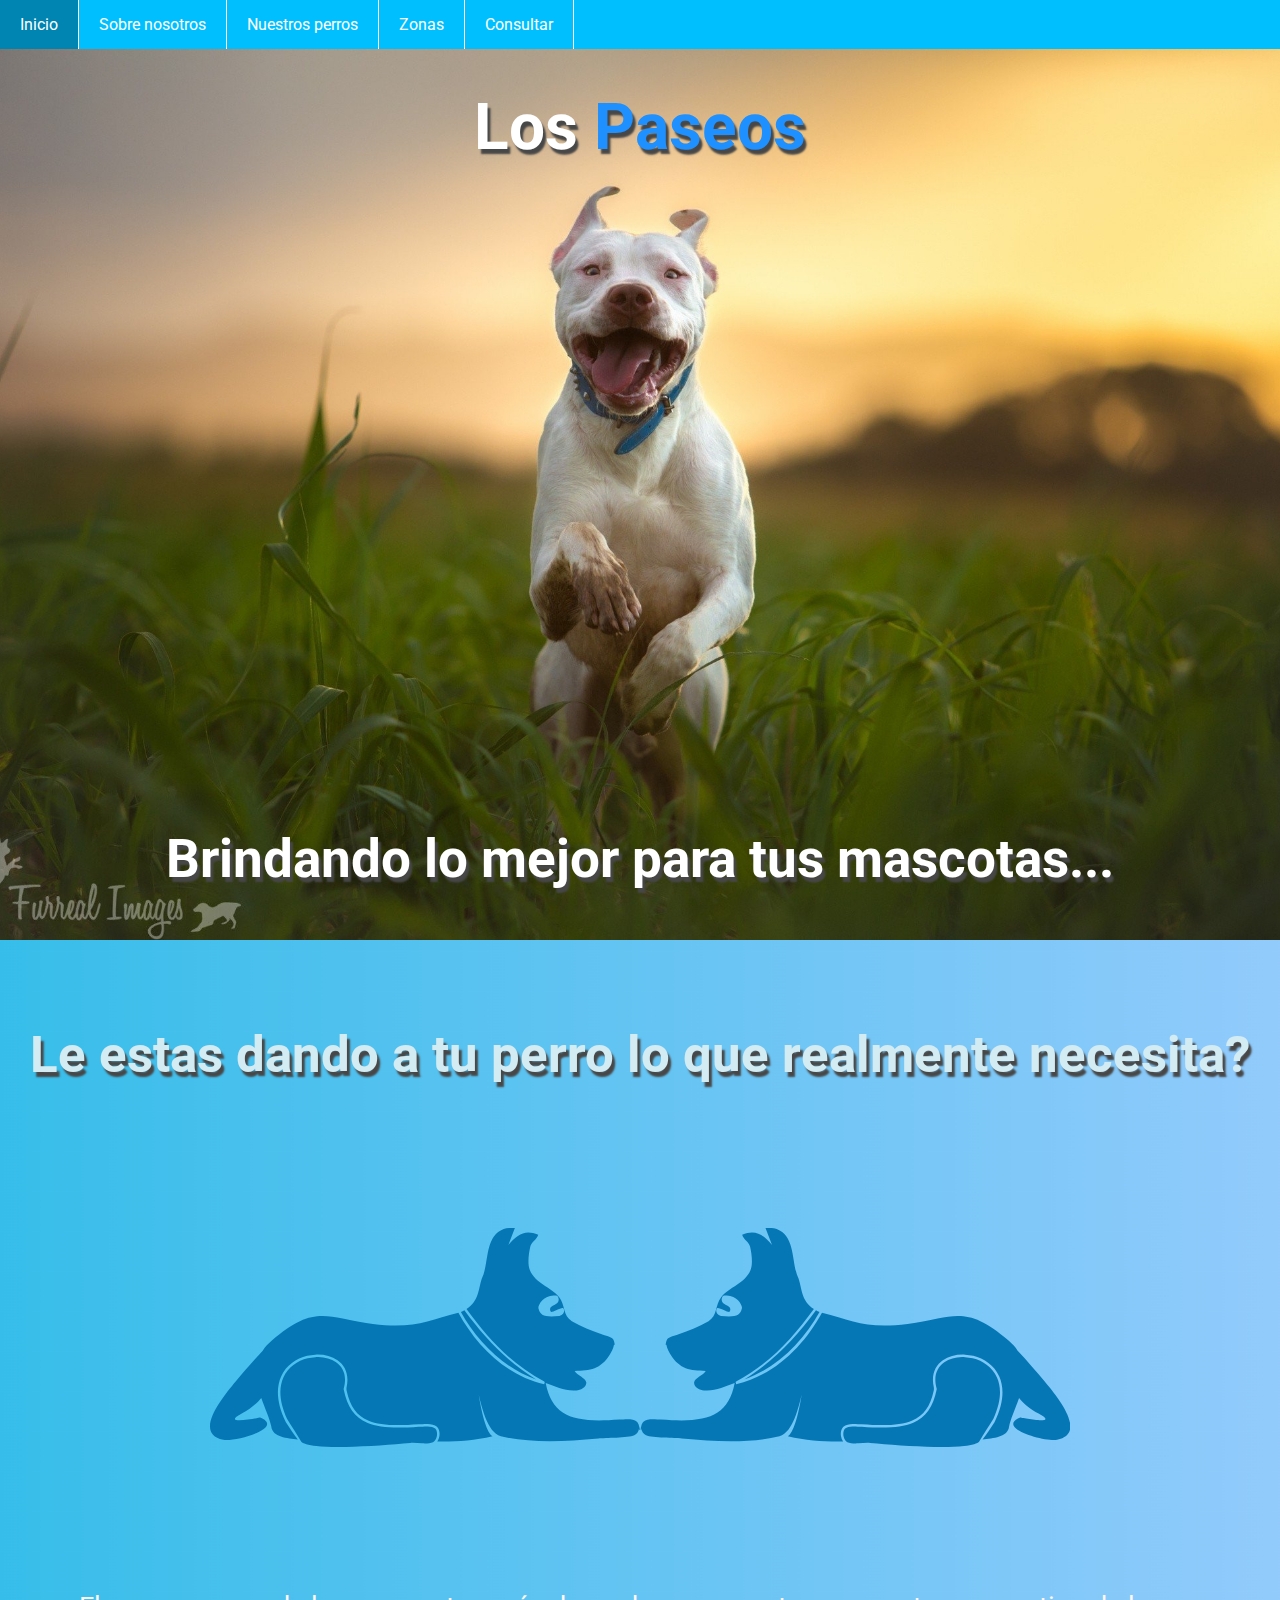
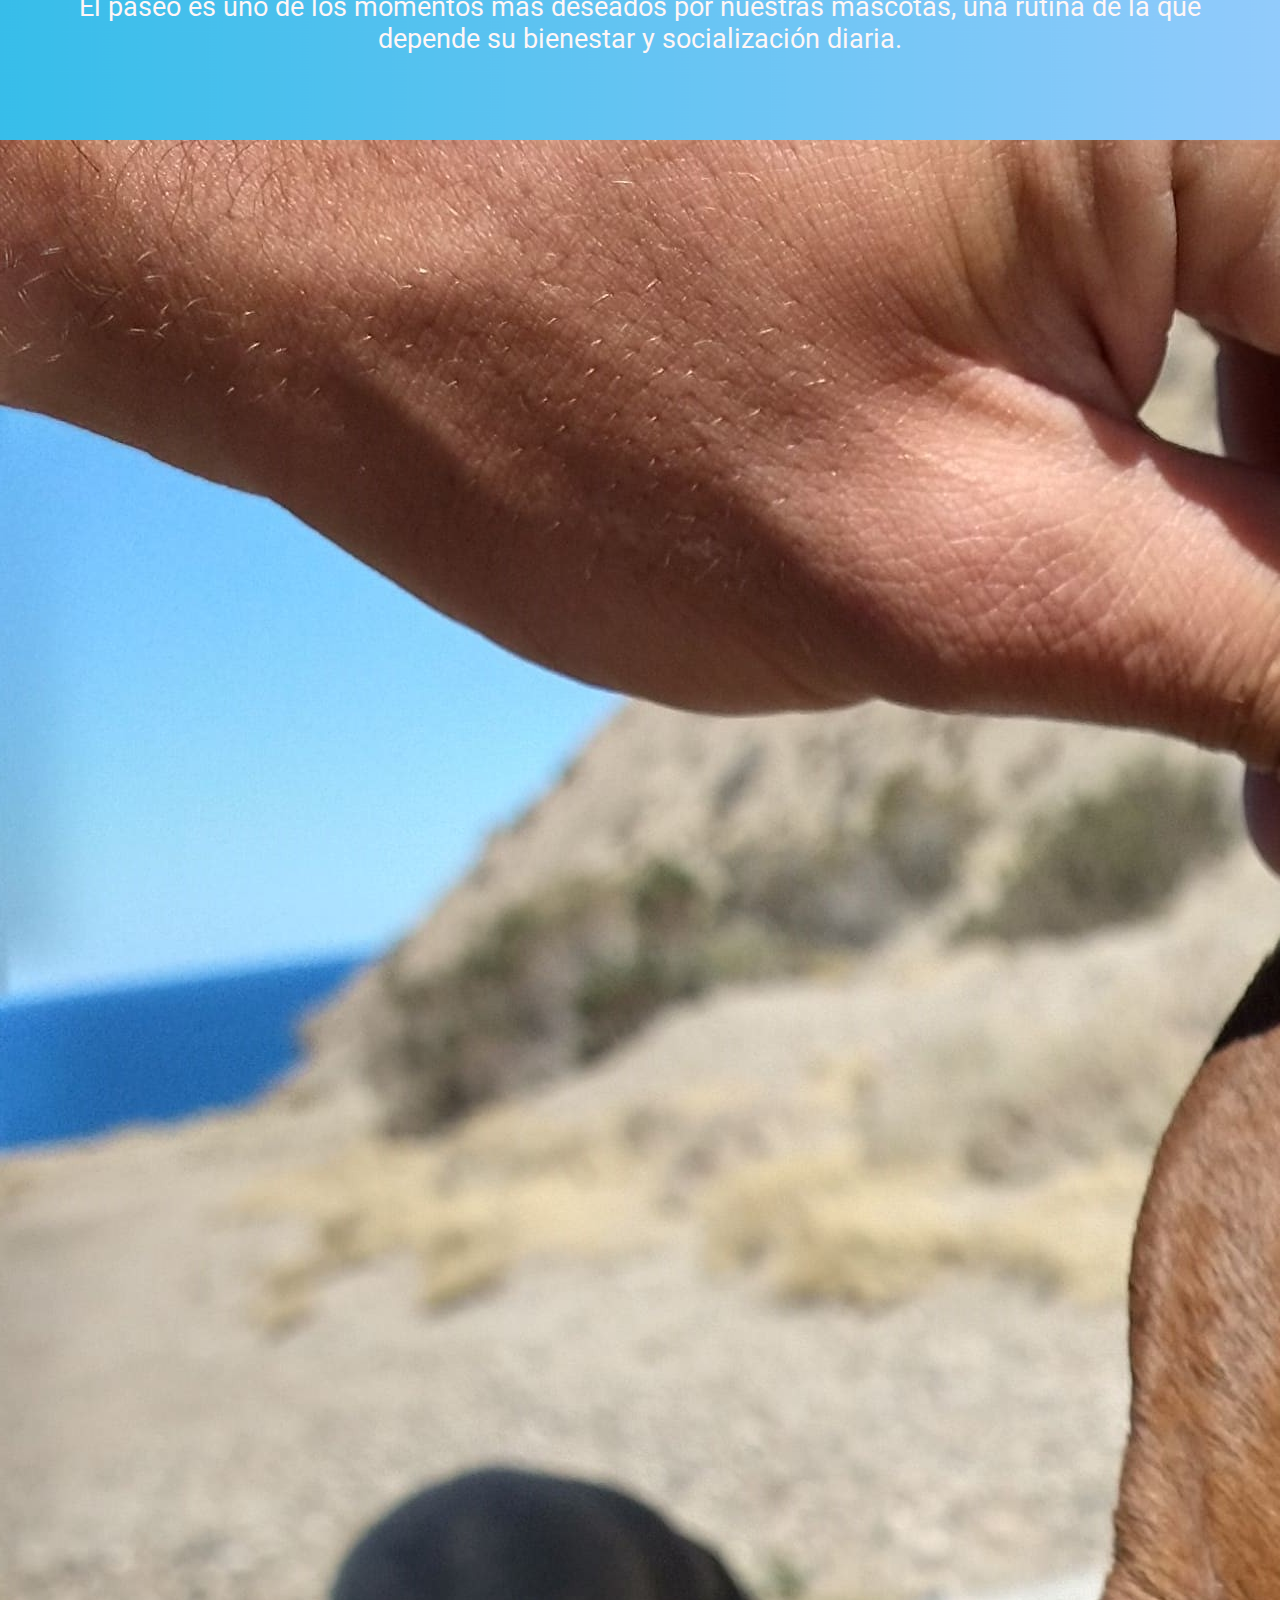
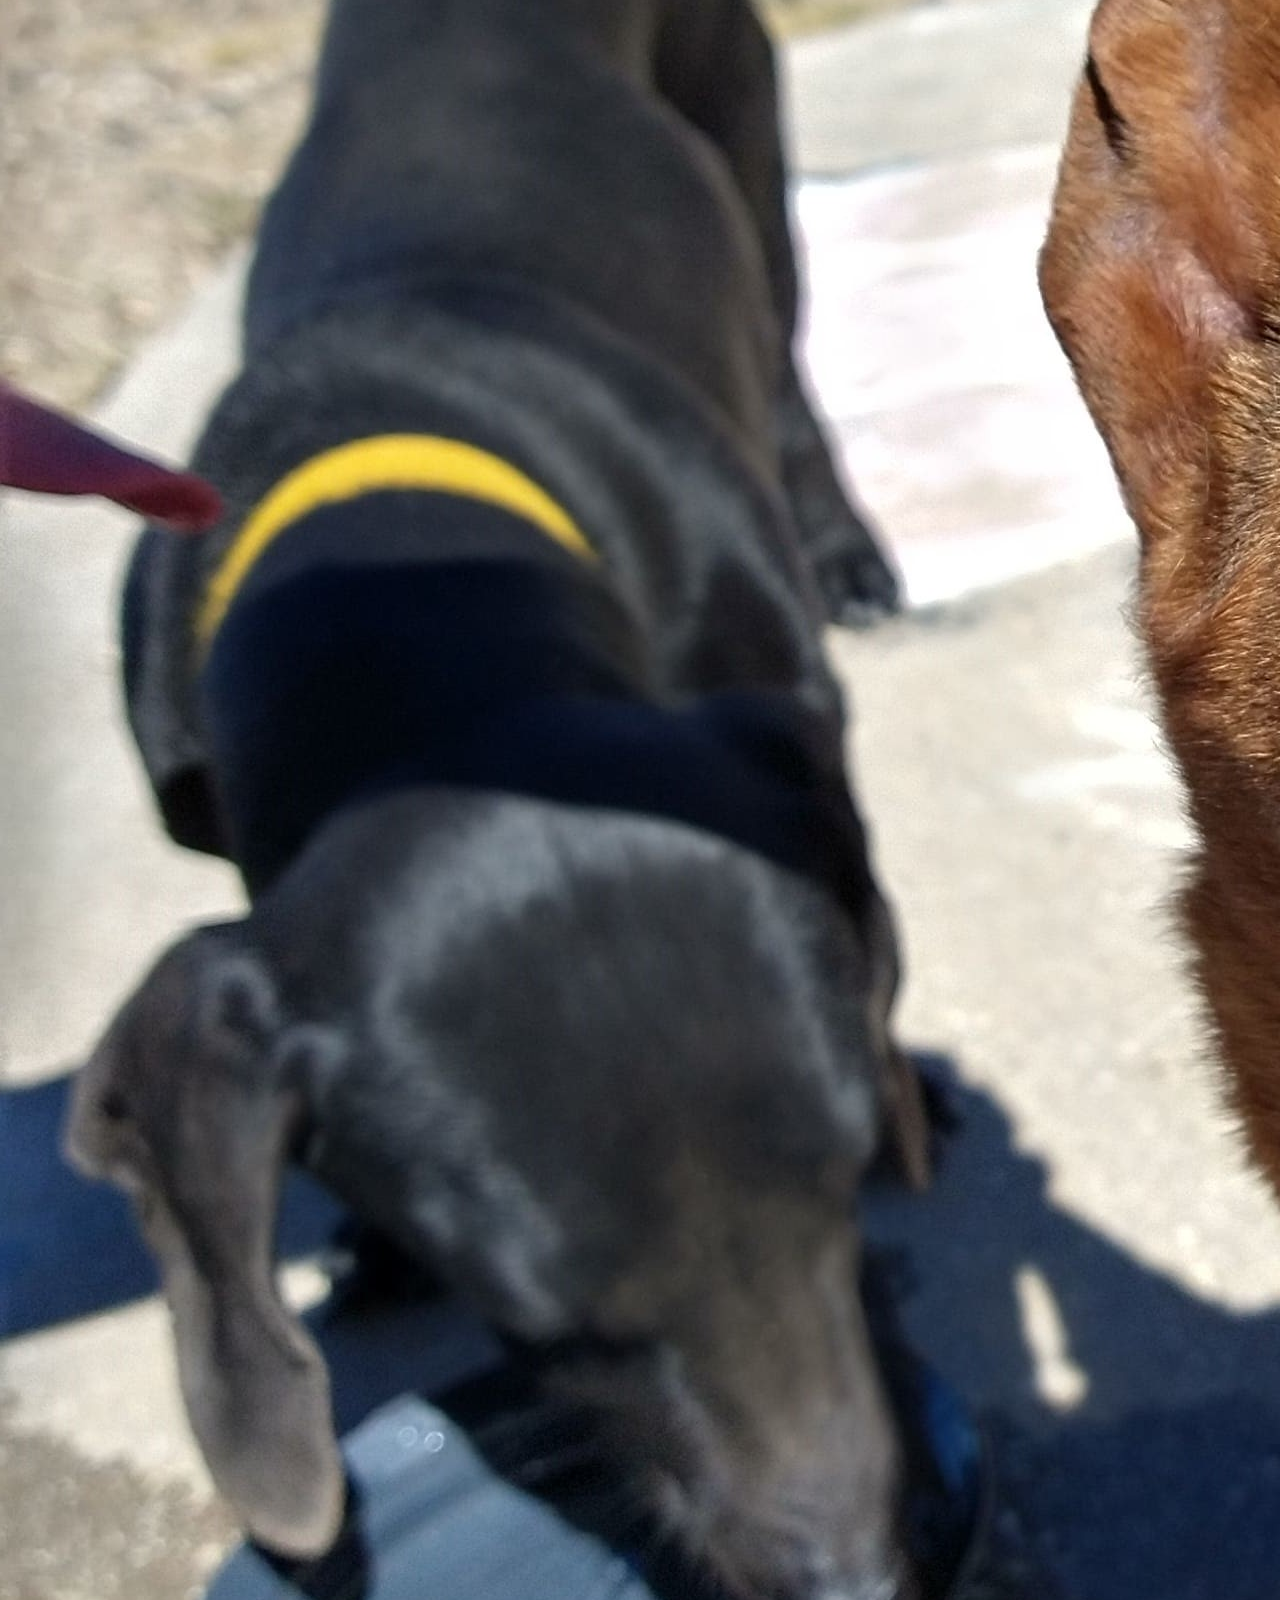
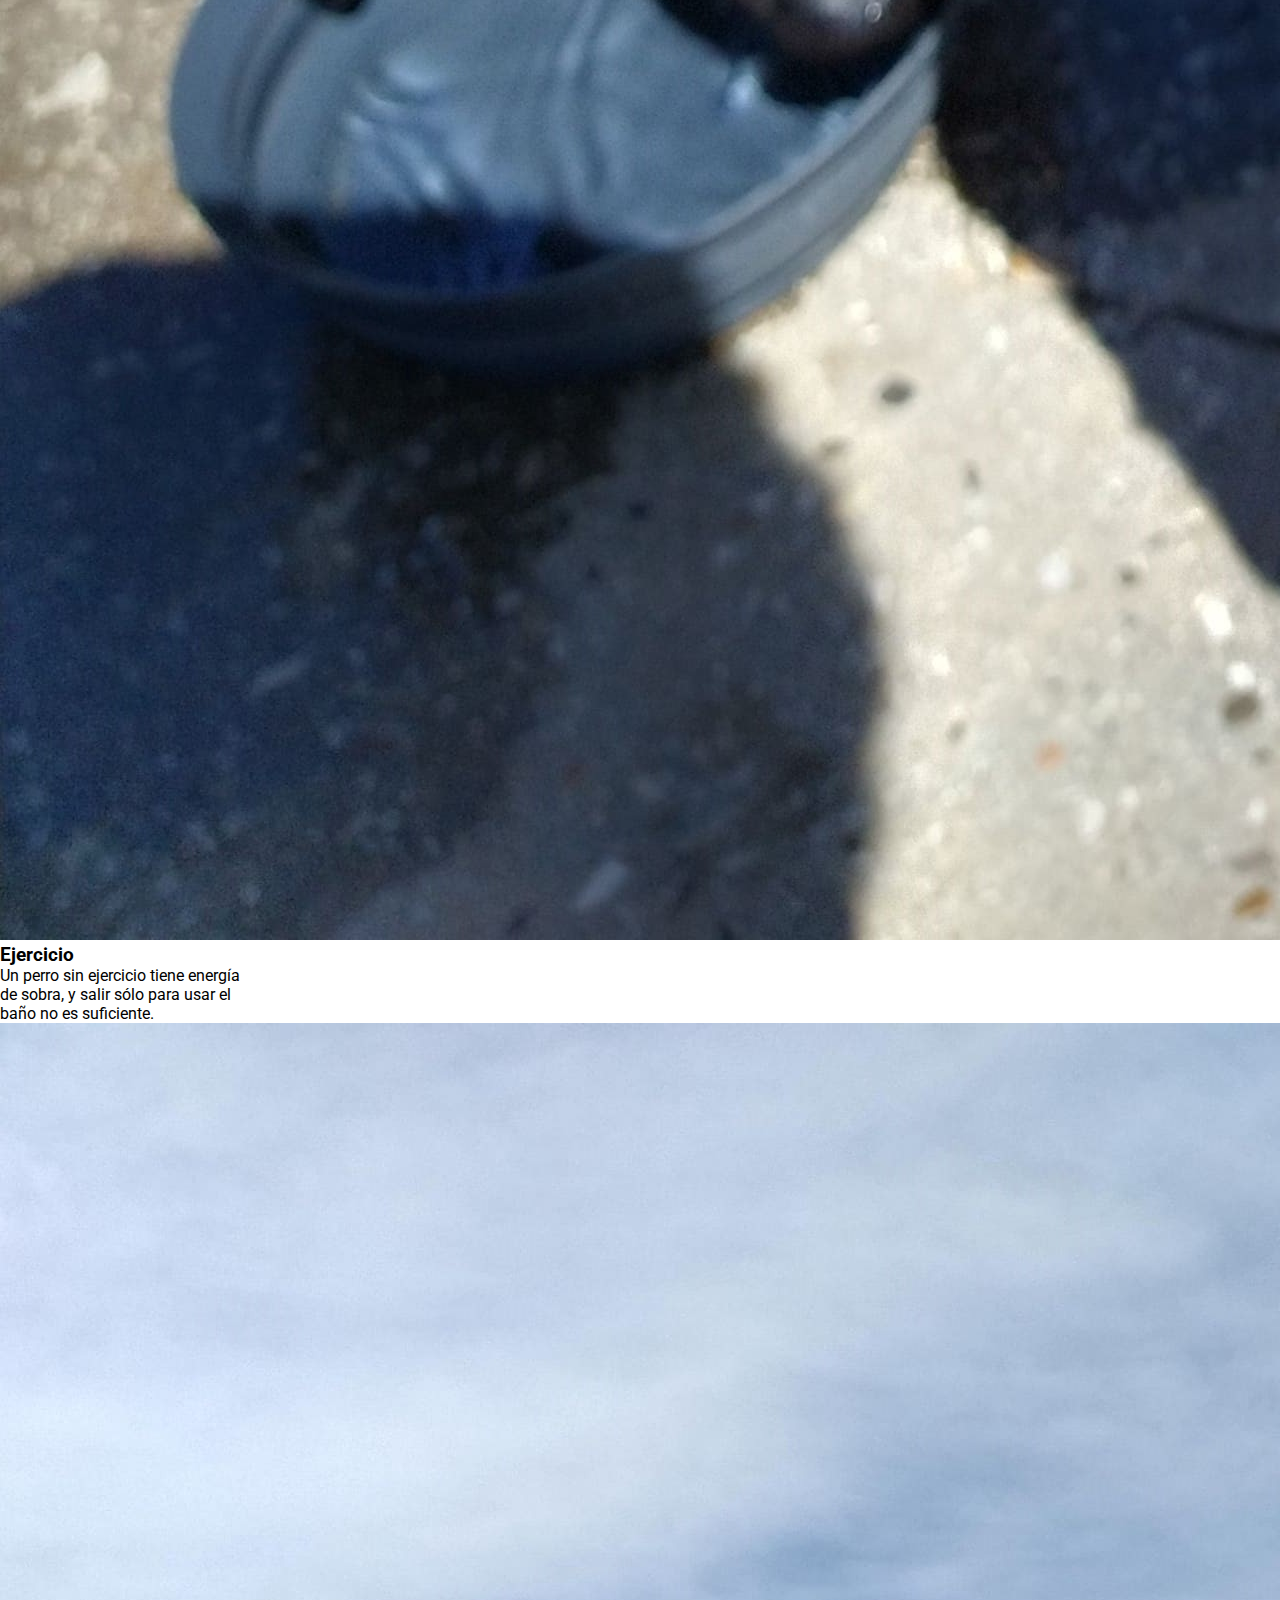
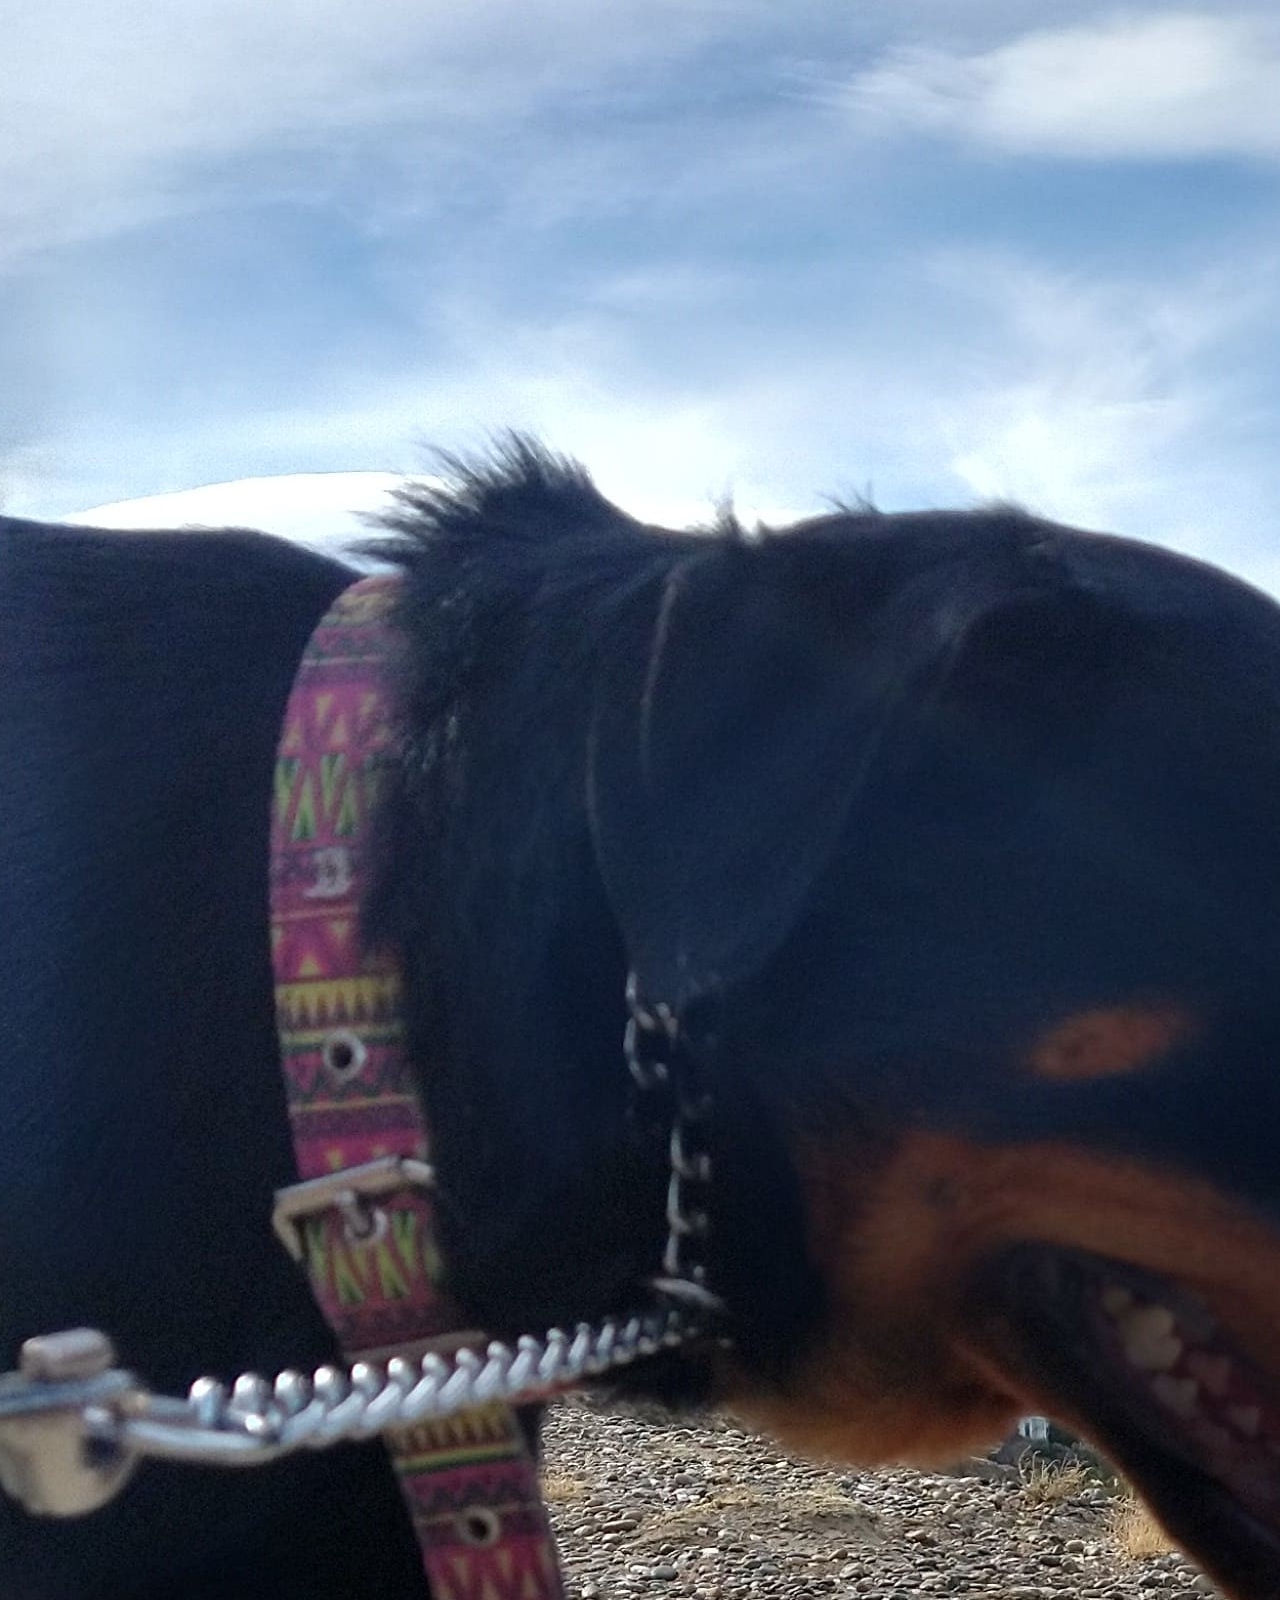
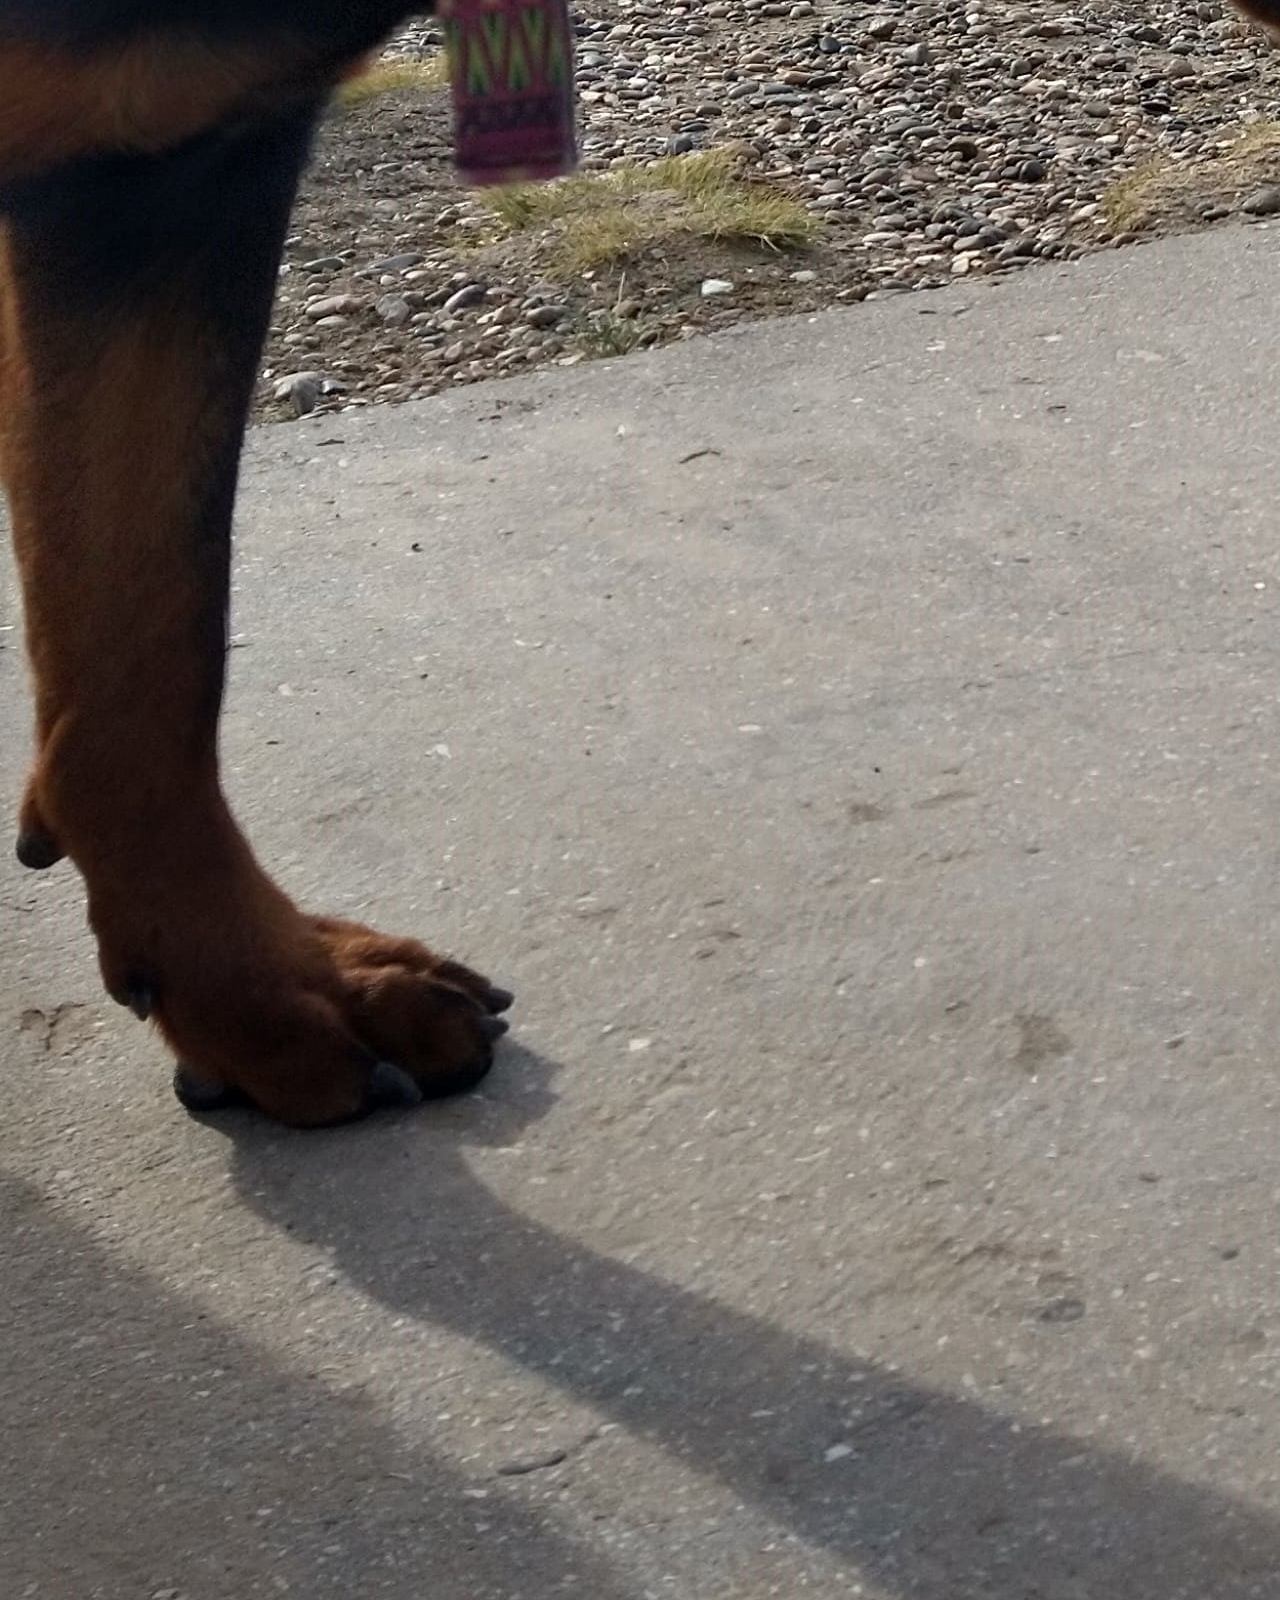
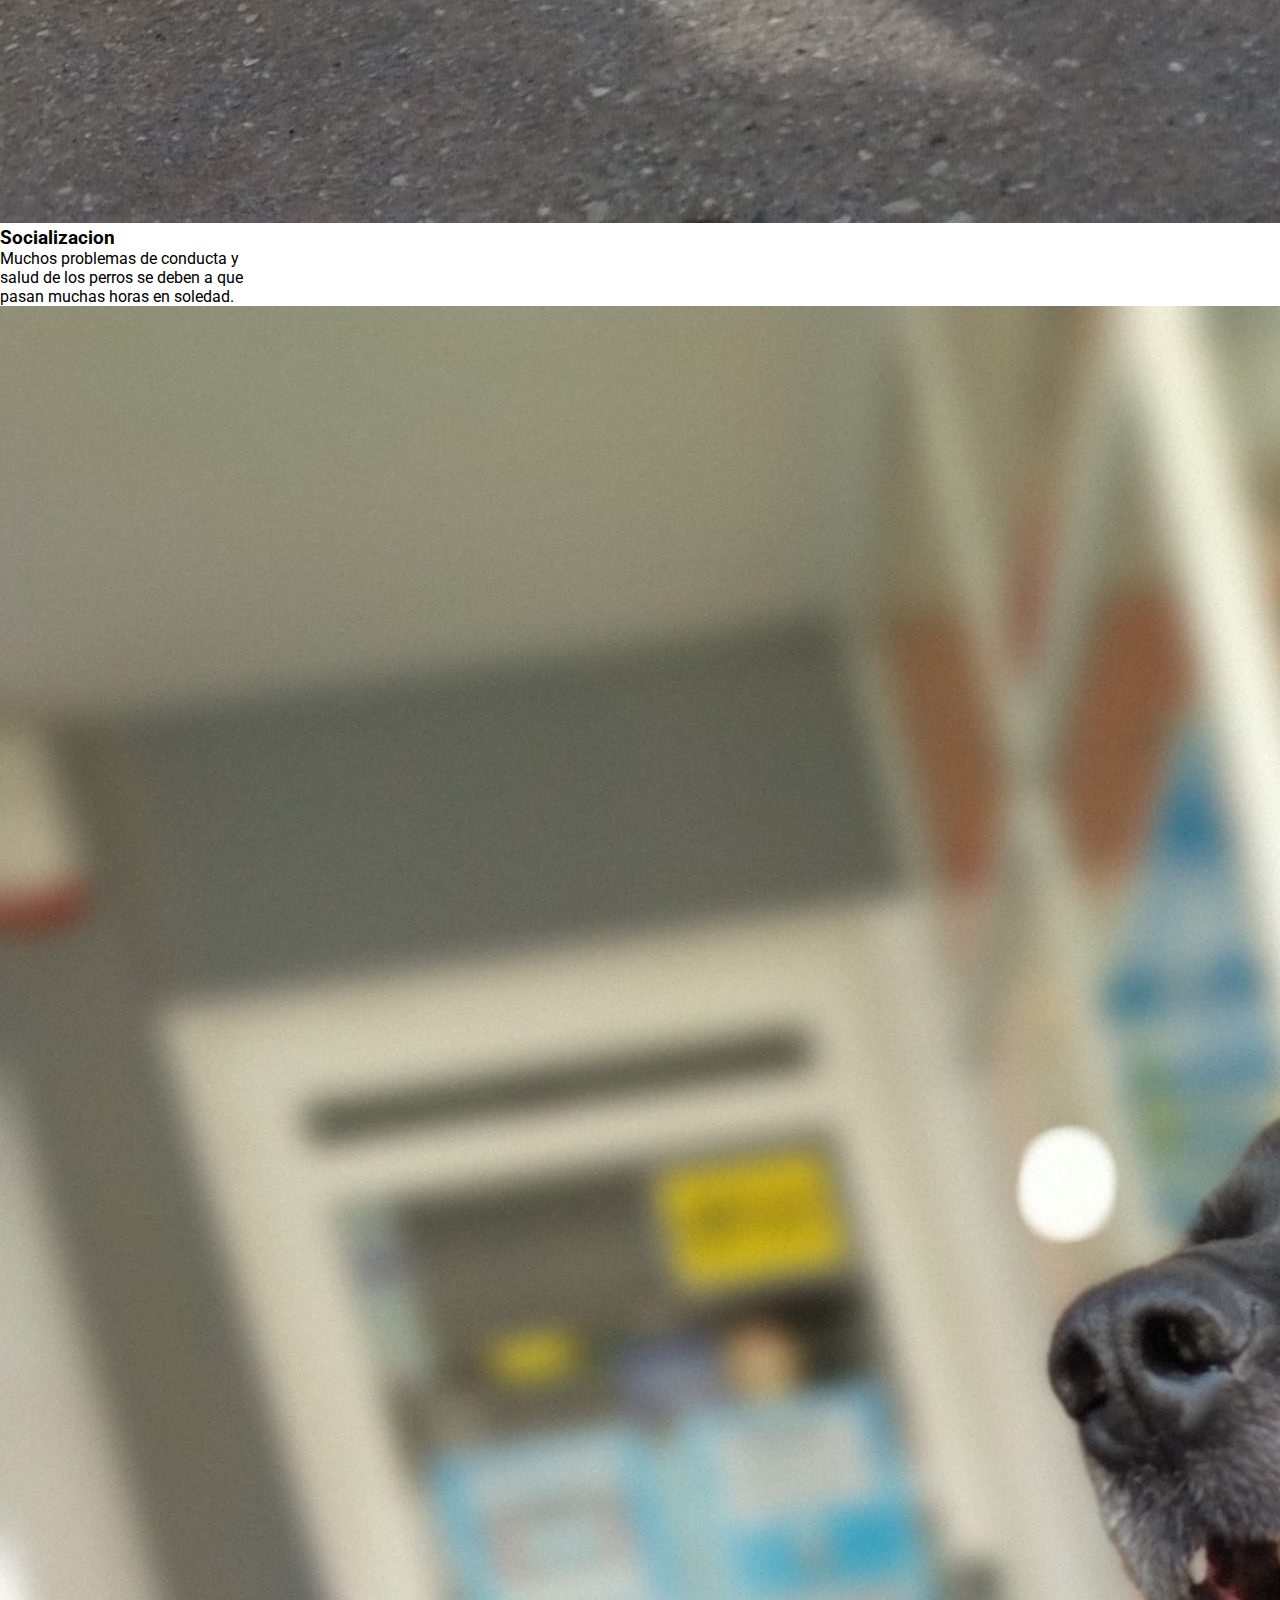
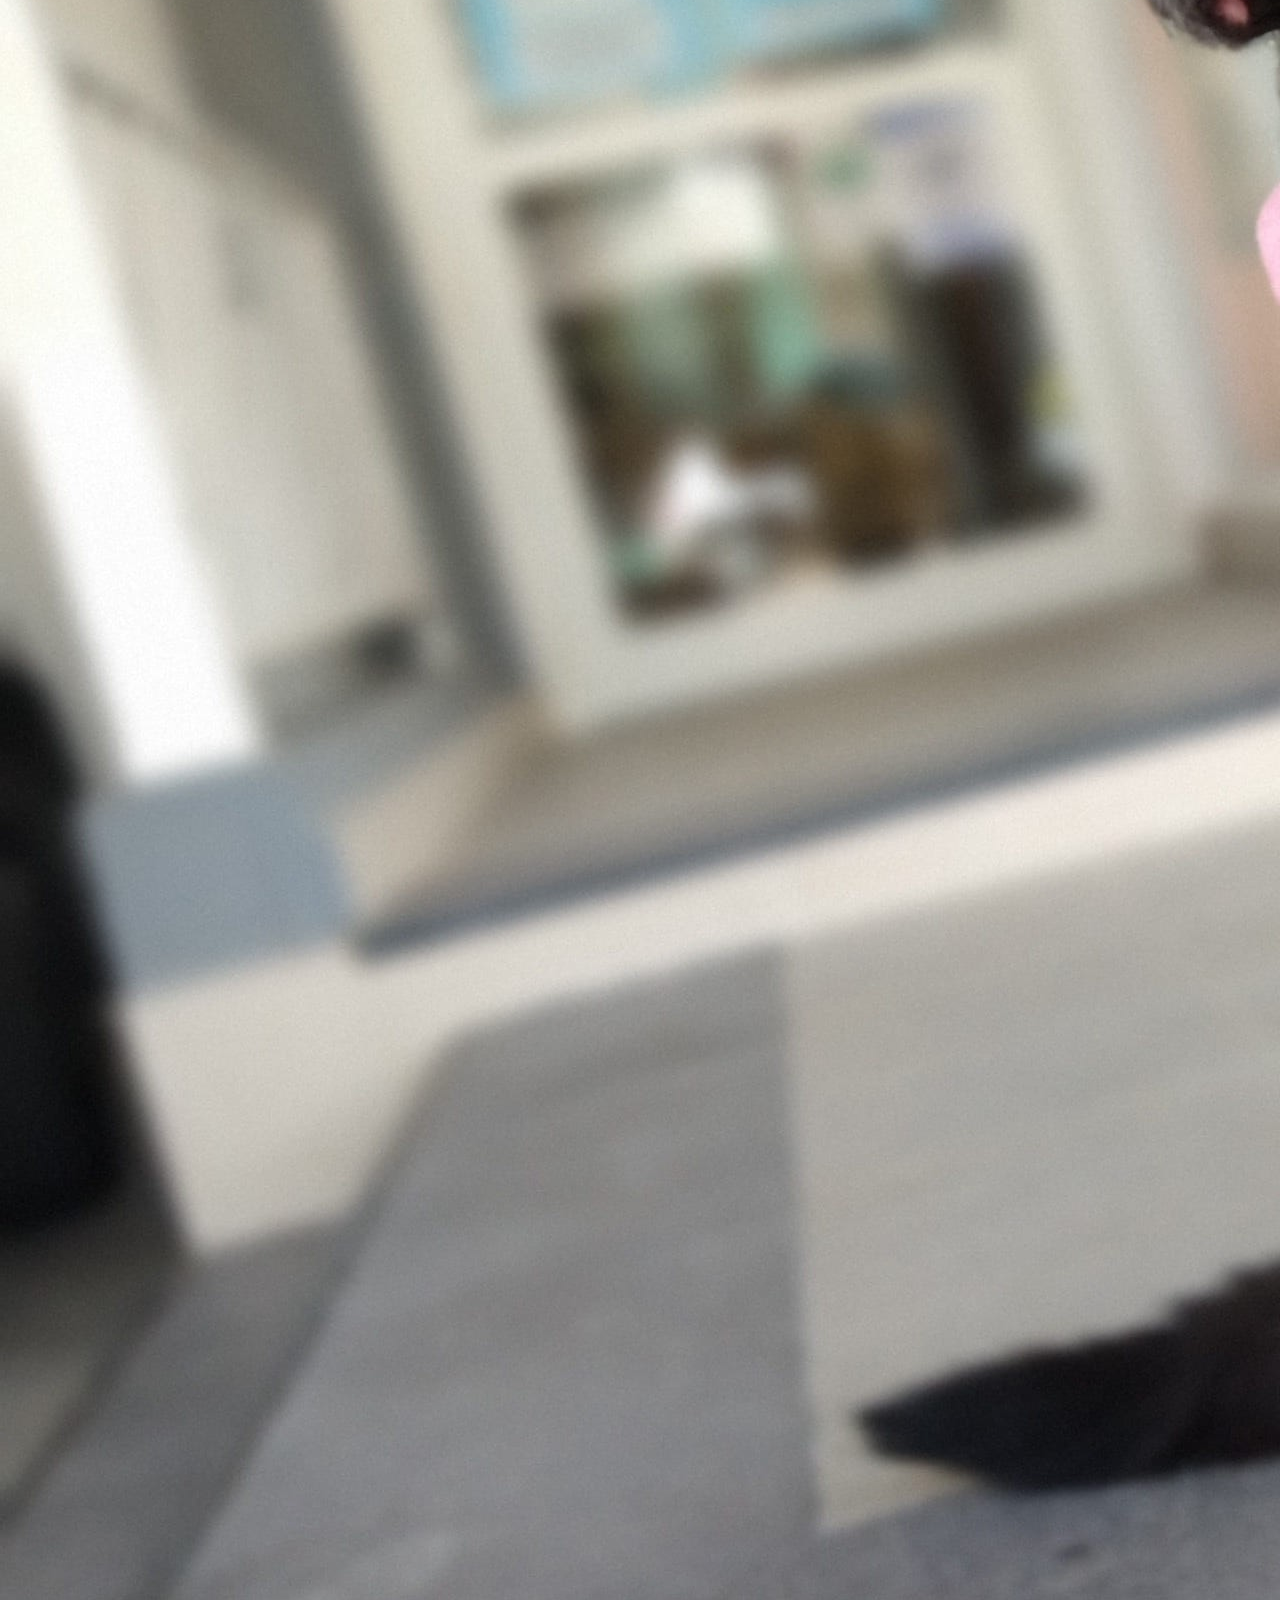
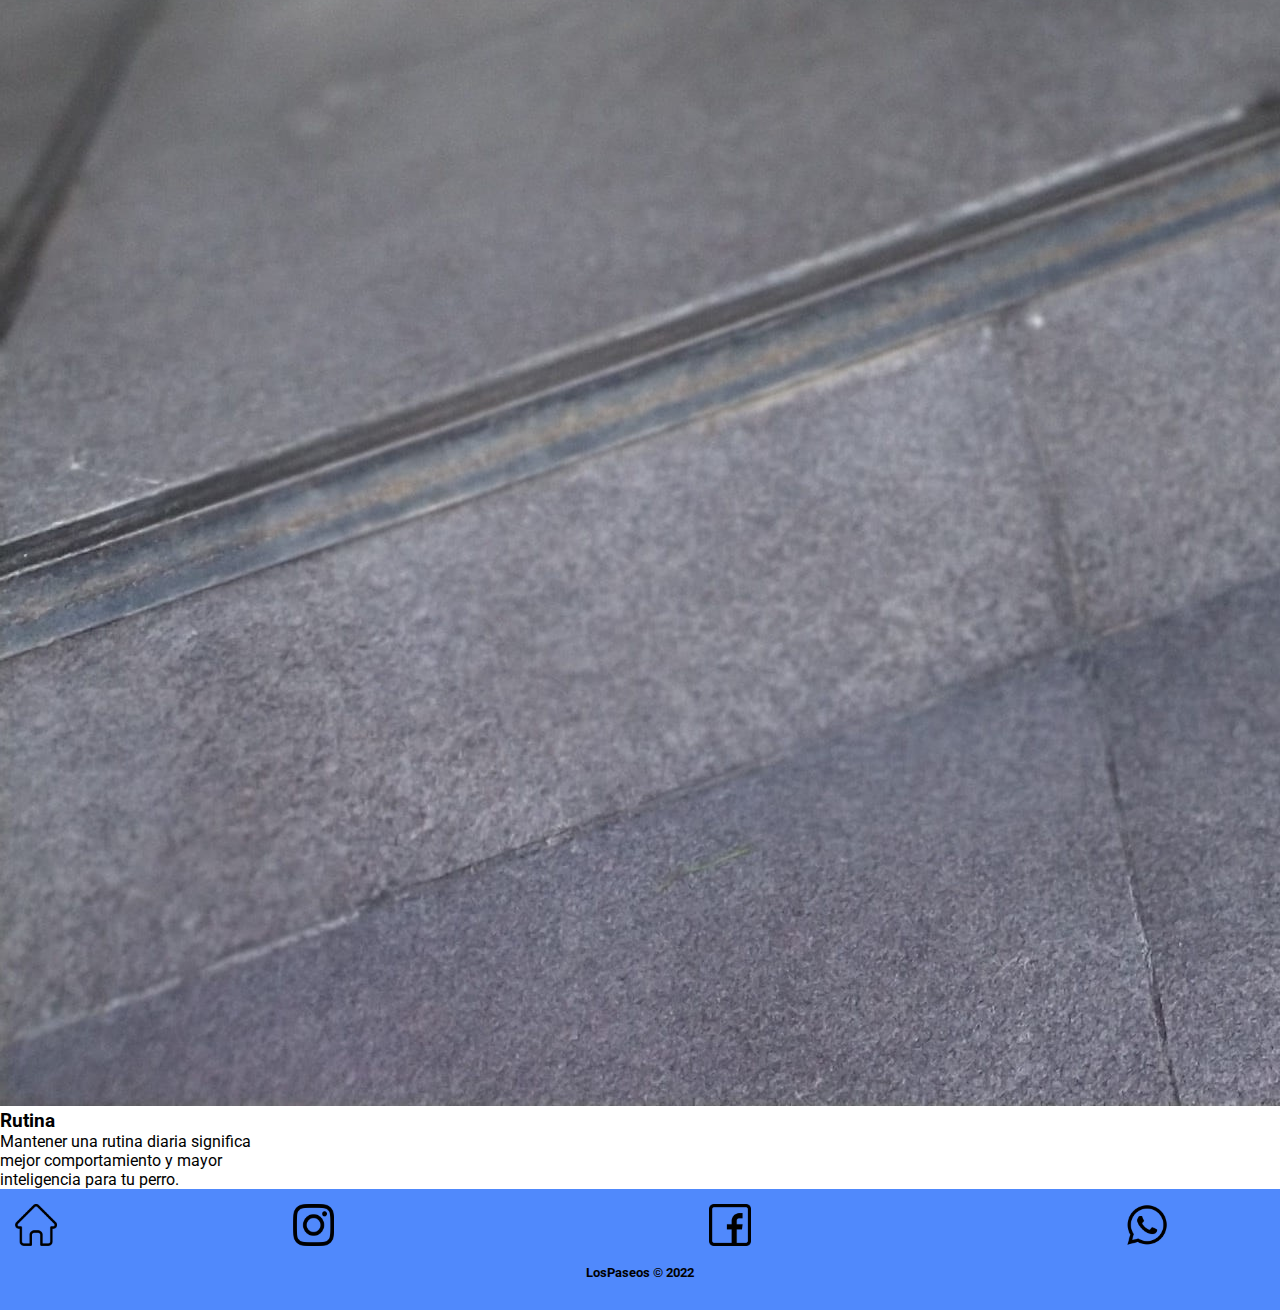
<file: index.html>
<!DOCTYPE html>
<html lang="es">

<head>
    <meta charset="UTF-8">
    <meta http-equiv="X-UA-Compatible" content="IE=edge">
    <meta name="viewport" content="width=device-width, initial-scale=1.0">
    <!-- link bt -->
    <link href="https://cdn.jsdelivr.net/npm/bootstrap@5.2.0-beta1/dist/css/bootstrap.min.css" rel="stylesheet"
        integrity="sha384-0evHe/X+R7YkIZDRvuzKMRqM+OrBnVFBL6DOitfPri4tjfHxaWutUpFmBp4vmVor" crossorigin="anonymous">
    <link rel="stylesheet" href="css/style.css">
    <link rel="shortcut icon" href="img/icono.ico" type="image/x-icon">
    <link rel="preconnect" href="https://fonts.googleapis.com">
    <link rel="preconnect" href="https://fonts.gstatic.com" crossorigin>
    <link href="https://fonts.googleapis.com/css2?family=Roboto&display=swap" rel="stylesheet">
    <title>LosPaseos Home</title>
</head>

<body>
    <header>
        <input type="checkbox" id="btn-menu">
        <label for="btn-menu">
            <img src="img/nav.png" alt="">
        </label>
        <nav class="menu">
            <ul>
                <li><a href="index.html">Inicio</a></li>
                <li><a href="pages/nosotros.html">Sobre nosotros</a></li>
                <li><a href="pages/perros.html">Nuestros perros</a></li>
                <li><a href="pages/recorrido.html">Zonas</a></li>
                <li><a href="pages/consultar.html">Consultar</a></li>
            </ul>
        </nav>
    </header>

    <main>
        <section class="seccion1">
            <div class="contenedor-banner">
                <h1>Los <span>Paseos</span></h1>
                <div class="subtitulo">
                    <h2>Brindando lo mejor para tus mascotas...</h2>
                </div>
            </div>
        </section>

        <section class="seccion2">
            <div class="contenedor-general">
                <div class="subtitulo">
                    <h3>
                        Le estas dando a tu perro lo que realmente necesita?
                    </h3>
                </div>
                <div class="perros">
                    <div class="svg1">
                        <img src="img/perrosilueta.svg" alt="">
                    </div>
                    <div class="svg2">
                        <img src="img/perrosilueta.svg" alt="">
                    </div>
                </div>
                <div class="parrafo">
                    <p>El paseo es uno de los momentos más deseados por nuestras mascotas, una rutina de la que depende
                        su
                        bienestar
                        y socialización diaria.
                    </p>
                </div>
            </div>
        </section>

        <section class="container-fluid d-flex justify-content-center">
            <div class="row ">
                <div class="col-md-4 d-flex justify-content-center">
                    <div class="card text-center" style="width: 16rem;">
                        <img src="img/Ejercicio.jpg" class="card-img-top" alt="...">
                        <div class="card-body">
                            <h3>Ejercicio</h3>
                            <p class="card-text">Un perro sin ejercicio tiene energía de sobra, y salir sólo para usar
                                el
                                baño
                                no es suficiente.</p>
                        </div>
                    </div>
                </div>

                <div class="col-md-4 d-flex justify-content-center">
                    <div class="card text-center" style="width: 16rem;">
                        <img src="img/Socializacion.jpg" class="card-img-top" alt="...">
                        <div class="card-body">
                            <h3>Socializacion</h3>
                            <p class="card-text">Muchos problemas de conducta y salud de los perros se deben a que pasan
                                muchas
                                horas en soledad.</p>
                        </div>
                    </div>
                </div>

                <div class="col-md-4 d-flex justify-content-center">
                    <div class="card text-center" style="width: 16rem;">
                        <img src="img/Rutina.jpg" class="card-img-top" alt="...">
                        <div class="card-body">
                            <h3>Rutina</h3>
                            <p class="card-text"> Mantener una rutina diaria significa mejor comportamiento y mayor
                                inteligencia
                                para tu perro.</p>
                        </div>
                    </div>
                </div>
            </div>
        </section>
    </main>

    <footer>
        <div class="icono-home">
            <a href=""><img src="img/home.png" alt="icono home"></a>
        </div class="icono">

        <div class="icono-instagram">
            <a href="https://www.instagram.com/lospaseos/" target="_blank"><img src="img/instagram.png" alt="icono instagram"></a>
        </div>

        <div class="icono-facebook">
            <a href=""><img src="img/facebook.png" alt="icono facebook"></a>
        </div>

        <div class="icono-wpp">
            <a href="index.html"><img src="img/whatsapp.png" alt="icono whatsapp"></a>
        </div>

        <div class="copy">
            <h6> LosPaseos &copy; 2022</h6>
        </div>
    </footer>
    <!-- link js -->
    <script src="https://cdn.jsdelivr.net/npm/bootstrap@5.2.0-beta1/dist/js/bootstrap.bundle.min.js"
        integrity="sha384-pprn3073KE6tl6bjs2QrFaJGz5/SUsLqktiwsUTF55Jfv3qYSDhgCecCxMW52nD2"
        crossorigin="anonymous"></script>
</body>

</html>
</file>
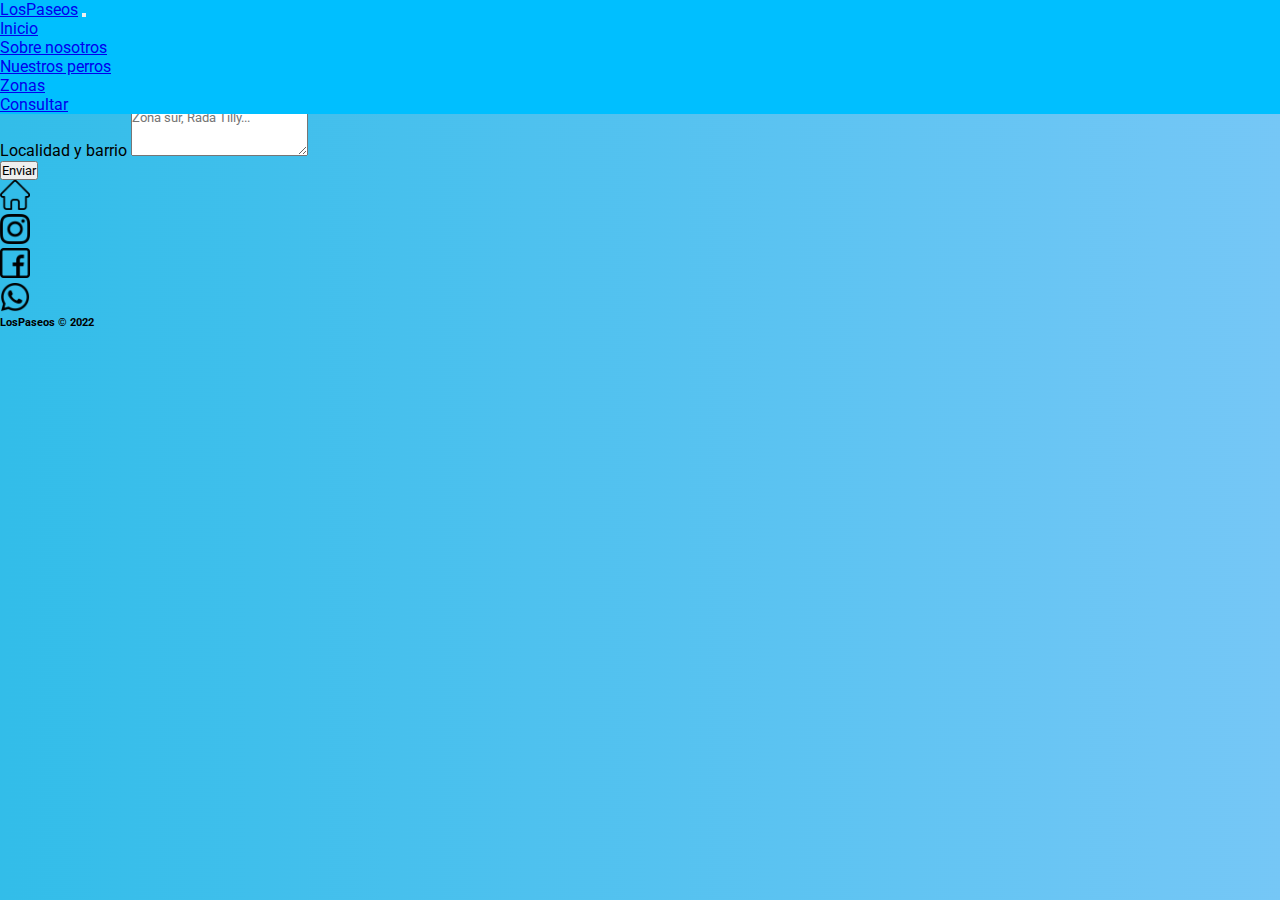
<file: pages/consultar.html>
<!DOCTYPE html>
<html lang="es">

<head>
    <meta charset="UTF-8">
    <meta http-equiv="X-UA-Compatible" content="IE=edge">
    <meta name="viewport" content="width=device-width, initial-scale=1.0">
    <link rel="preconnect" href="https://fonts.googleapis.com">
    <link rel="preconnect" href="https://fonts.gstatic.com" crossorigin>
    <link href="https://fonts.googleapis.com/css2?family=Roboto:wght@500&display=swap" rel="stylesheet">
    <!-- link bt -->
    <link href="https://cdn.jsdelivr.net/npm/bootstrap@5.2.0-beta1/dist/css/bootstrap.min.css" rel="stylesheet"
        integrity="sha384-0evHe/X+R7YkIZDRvuzKMRqM+OrBnVFBL6DOitfPri4tjfHxaWutUpFmBp4vmVor" crossorigin="anonymous">
    <link rel="stylesheet" href="../css/style.css">
    <link rel="icon" href="../img/icono.png">
    <title>LosPaseos-Consultar</title>
</head>

<body>
    <div class="container-fluid">
        <header class="row">
            <nav class="navbar navbar-expand-lg bg-light">
                <div class="container-fluid">
                    <a class="navbar-brand" href="#">LosPaseos</a>
                    <button class="navbar-toggler" type="button" data-bs-toggle="collapse"
                        data-bs-target="#navbarSupportedContent" aria-controls="navbarSupportedContent"
                        aria-expanded="false" aria-label="Toggle navigation">
                        <span class="navbar-toggler-icon"></span>
                    </button>
                    <div class="collapse navbar-collapse" id="navbarSupportedContent">
                        <ul class="navbar-nav me-auto mb-2 mb-lg-0">
                            <li class="nav-item">
                                <a class="nav-link active" aria-current="page" href="../index.html">Inicio</a>
                            </li>
                            <li class="nav-item">
                                <a class="nav-link" href="nosotros.html">Sobre nosotros</a>
                            </li>
                            <li class="nav-item">
                                <a class="nav-link" href="perros.html">Nuestros perros</a>
                            </li>
                            <li class="nav-item">
                                <a class="nav-link" href="recorrido.html">Zonas</a>
                            </li>
                            <li class="nav-item">
                                <a class="nav-link" href="consultar.html">Consultar</a>
                            </li>
                        </ul>
                    </div>
                </div>
            </nav>
        </header>

        <section class="row mt-5">
            <div class="row d-flex justify-content-center">
                <h1 class="col-12 mt-5 mb-5 text-center">Complete el formulario para consultar disponibilidad horaria
                </h1>
            </div>
            <div class="mb-3">
                <label for="exampleFormControlInput1" class="form-label">Correo</label>
                <input type="email" class="form-control" id="exampleFormControlInput1" placeholder="email@hotmail.com">
            </div>
            <div class="mb-3">
                <label for="exampleFormControlTextarea1" class="form-label">Descripcion del perro</label>
                <textarea class="form-control" id="exampleFormControlTextarea1" placeholder="Tamaño, edad, castrado o no, etc... " rows="3"></textarea>
            </div>
            <div class="mb-3">
                <label for="exampleFormControlTextarea1" class="form-label">Localidad y barrio</label>
                <textarea class="form-control" id="exampleFormControlTextarea1" placeholder="Zona sur, Rada Tilly..." rows="3"></textarea>
            </div>
            <div class="col-12">
                <button class="btn btn-primary" type="submit">Enviar</button>
            </div>
        </section>

        <section class="row d-flex align-items-end mb-3" style="height: 250px;">
            <div class="col-2">
                <a href=""><img src="../img/home.png" alt="icono home" width="30px"></a>
            </div class="icono">

            <div class="col-2">
                <a href="https://www.instagram.com/lospaseos/" target="_blank"><img src="../img/instagram.png" alt="icono instagram" width="30px"></a>
            </div>

            <div class="col-2">
                <a href=""><img src="../img/facebook.png" alt="icono facebook" width="30px"></a>
            </div>

            <div class="col-2">
                <a href="index.html"><img src="../img/whatsapp.png" alt="icono whatsapp" width="30px"></a>
            </div>

            <div class="col-4 d-flex justify-content-center text-center">
                <h6> LosPaseos &copy; 2022</h6>
            </div>
        </section>
    </div>
    <!-- link js -->
    <!-- JavaScript Bundle with Popper -->
    <script src="https://cdn.jsdelivr.net/npm/bootstrap@5.2.0-beta1/dist/js/bootstrap.bundle.min.js"
        integrity="sha384-pprn3073KE6tl6bjs2QrFaJGz5/SUsLqktiwsUTF55Jfv3qYSDhgCecCxMW52nD2"
        crossorigin="anonymous"></script>
</body>

</html>
</file>
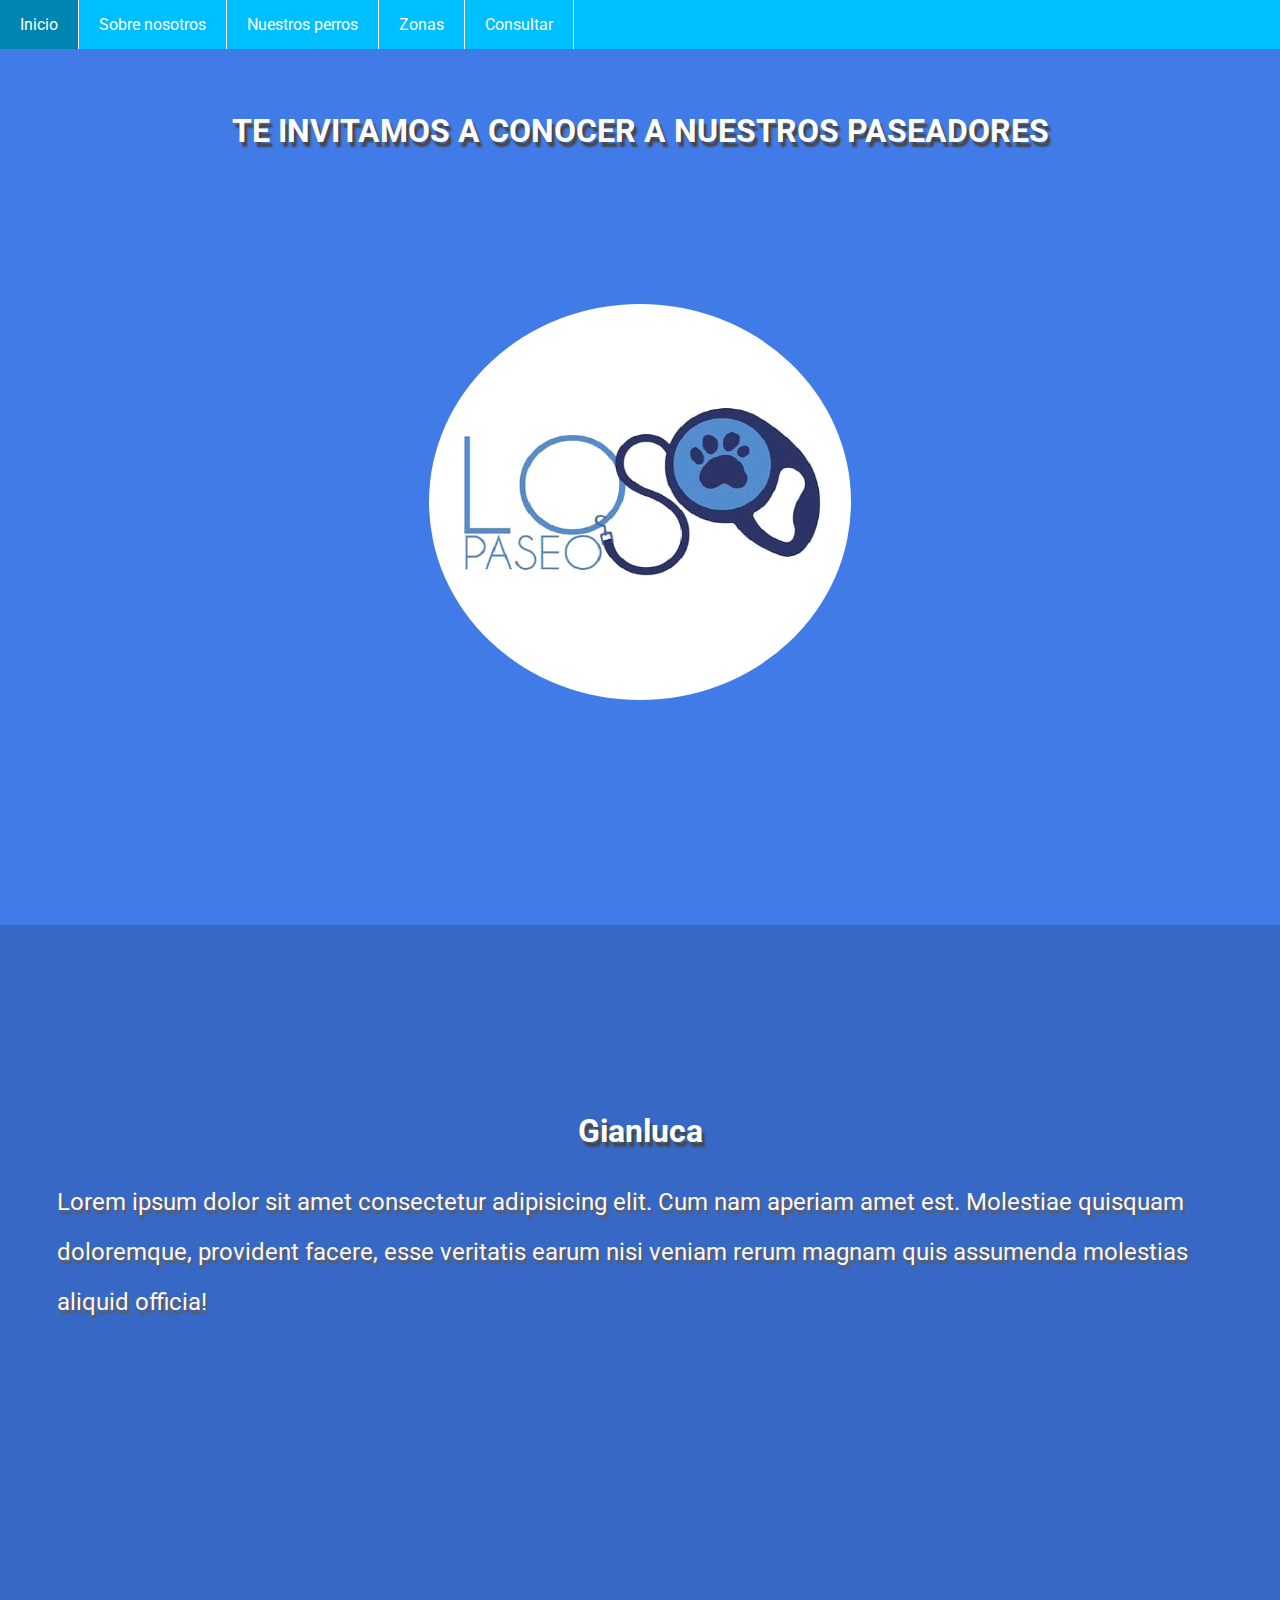
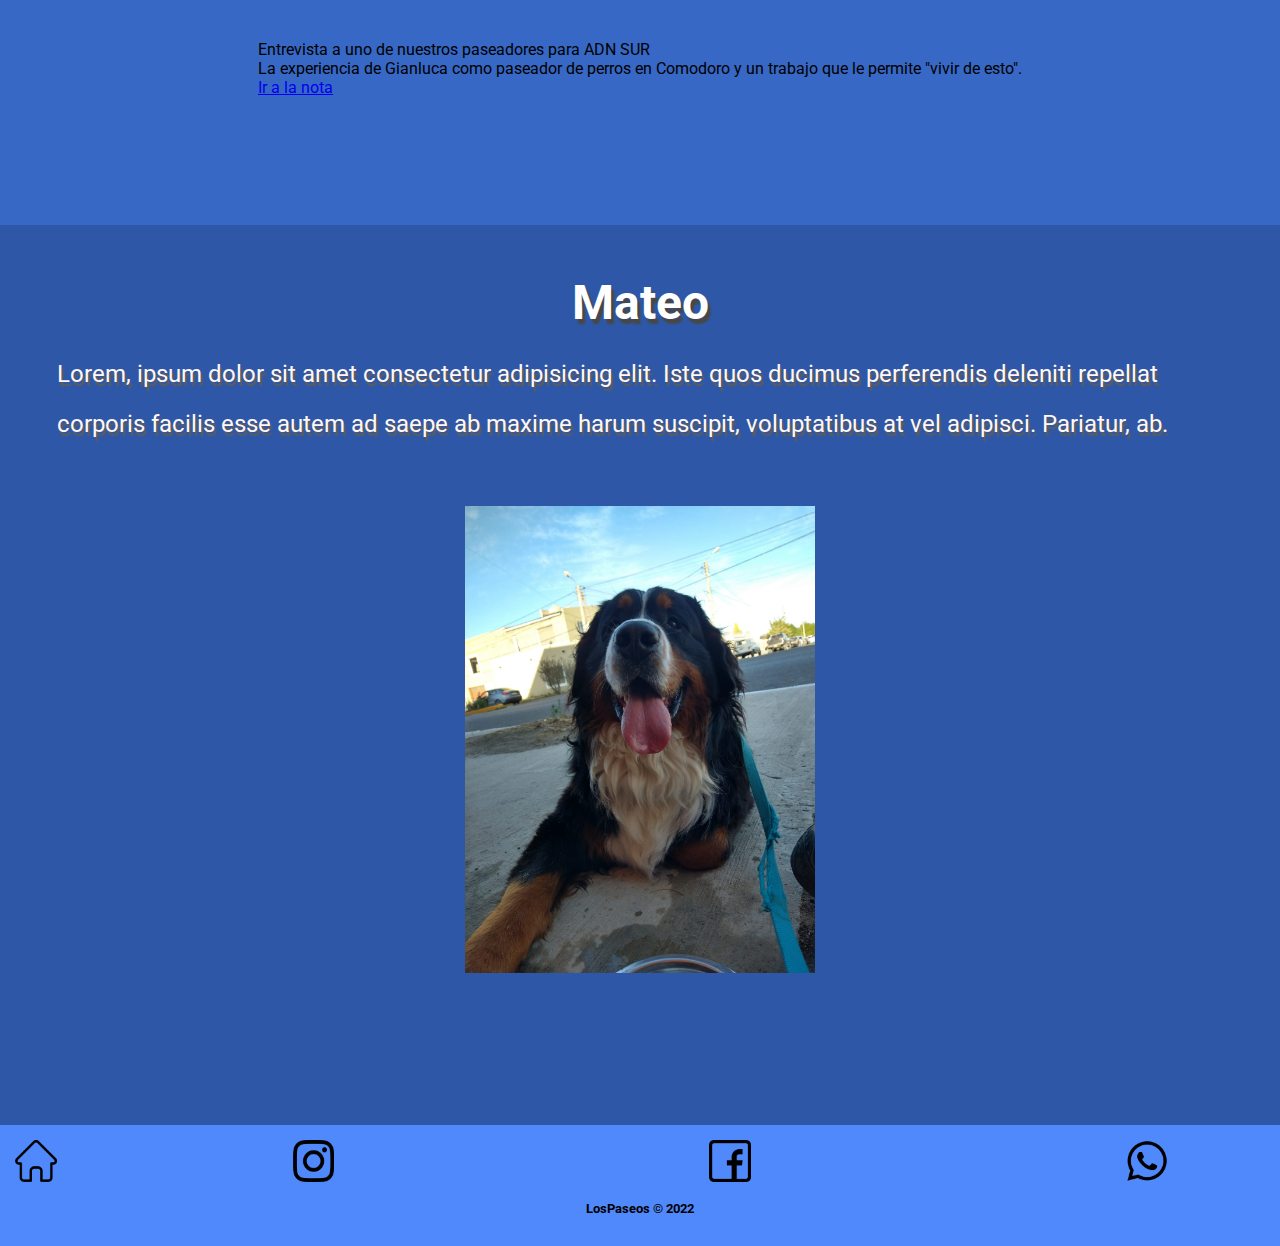
<file: pages/nosotros.html>
<!DOCTYPE html>
<html lang="es">

<head>
    <meta charset="UTF-8">
    <meta http-equiv="X-UA-Compatible" content="IE=edge">
    <meta name="viewport" content="width=device-width, initial-scale=1.0">
    <!-- link bt -->
    <link href="https://cdn.jsdelivr.net/npm/bootstrap@5.2.0-beta1/dist/css/bootstrap.min.css" rel="stylesheet"
        integrity="sha384-0evHe/X+R7YkIZDRvuzKMRqM+OrBnVFBL6DOitfPri4tjfHxaWutUpFmBp4vmVor" crossorigin="anonymous">
    <link rel="preconnect" href="https://fonts.googleapis.com">
    <link rel="preconnect" href="https://fonts.gstatic.com" crossorigin>
    <link href="https://fonts.googleapis.com/css2?family=Roboto:wght@500&display=swap" rel="stylesheet">
    <link rel="stylesheet" href="../css/style.css">
    <link rel="shortcut icon" href="img/icono.png" type="image/x-icon">
    <title>LosPaseos-Nosotros</title>
</head>

<body>
    <header>
        <input type="checkbox" id="btn-menu">
        <label for="btn-menu">
            <img src="../img/nav.png" alt="barra de nav">
        </label>
        <nav class="menu">
            <ul>
                <li><a href="../index.html">Inicio</a></li>
                <li><a href="nosotros.html">Sobre nosotros</a></li>
                <li><a href="perros.html">Nuestros perros</a></li>
                <li><a href="recorrido.html">Zonas</a></li>
                <li><a href="consultar.html">Consultar</a></li>
            </ul>
        </nav>
    </header>

    <main>
        <section class="teInvitamos">
            <h1>TE INVITAMOS A CONOCER A NUESTROS PASEADORES</h1>
            <div class="logoSection">
                <img src="../img/icono.png" alt="logo Los Paseos" class="img-logo">
            </div>

        </section>

        <section class="gianluca">
            <div class="tituloytexto">
                <h2>Gianluca</h2>
                <p>Lorem ipsum dolor sit amet consectetur adipisicing elit. Cum nam aperiam amet est. Molestiae quisquam
                    doloremque, provident facere, esse veritatis earum nisi veniam rerum magnam quis assumenda molestias
                    aliquid
                    officia!</p>
            </div>
            <div class="card">
                <div class="card-header">
                    Entrevista a uno de nuestros paseadores para ADN SUR
                </div>
                <div class="card-body">
                    <h5 class="card-title"></h5>
                    <p class="card-text">La experiencia de Gianluca como paseador de perros en Comodoro y un trabajo que
                        le permite "vivir de esto".</p>
                    <a href="https://www.adnsur.com.ar/especiales/la-experiencia-de-gian-luca-como-paseador-de-perros-en-comodoro-y-un-trabajo-que-le-permite--vivir-de-esto-_a6287f08fa03aacf02ab9616c?fbclid=IwAR1HsQmaXVFPdPIGR3DsvbiRYLiHjeE8SK7FRY4zA4lXtHE1-RKJ3Bmz2ks"
                        class="btn btn-primary" target="_blank">Ir a la nota</a>
                </div>
            </div>
            </div>
        </section>

        <section class="mateo">
            <div class="tituloytexto">
                <h3>Mateo</h3>
                <p>Lorem, ipsum dolor sit amet consectetur adipisicing elit. Iste quos ducimus perferendis deleniti
                    repellat
                    corporis facilis esse autem ad saepe ab maxime harum suscipit, voluptatibus at vel adipisci.
                    Pariatur,
                    ab.
                </p>
            </div>
            <div class="imgMateo">
                <img src="../img/toro.jpeg" alt="Foto de Mateo">
            </div>
        </section>
    </main>

    <footer>
        <div class="icono-home">
            <a href=""><img src="../img/home.png" alt="icono home"></a>
        </div class="icono">

        <div class="icono-instagram">
            <a href="https://www.instagram.com/lospaseos/" target="_blank"><img src="../img/instagram.png" alt="icono instagram"></a>
        </div>

        <div class="icono-facebook">
            <a href=""><img src="../img/facebook.png" alt="icono facebook"></a>
        </div>

        <div class="icono-wpp">
            <a href="index.html"><img src="../img/whatsapp.png" alt="icono whatsapp"></a>
        </div>

        <div class="copy">
            <h6> LosPaseos &copy; 2022</h6>
        </div>
    </footer>
    <!-- link js -->
    <script src="https://cdn.jsdelivr.net/npm/bootstrap@5.2.0-beta1/dist/js/bootstrap.bundle.min.js"
        integrity="sha384-pprn3073KE6tl6bjs2QrFaJGz5/SUsLqktiwsUTF55Jfv3qYSDhgCecCxMW52nD2"
        crossorigin="anonymous"></script>

</body>

</html>
</file>
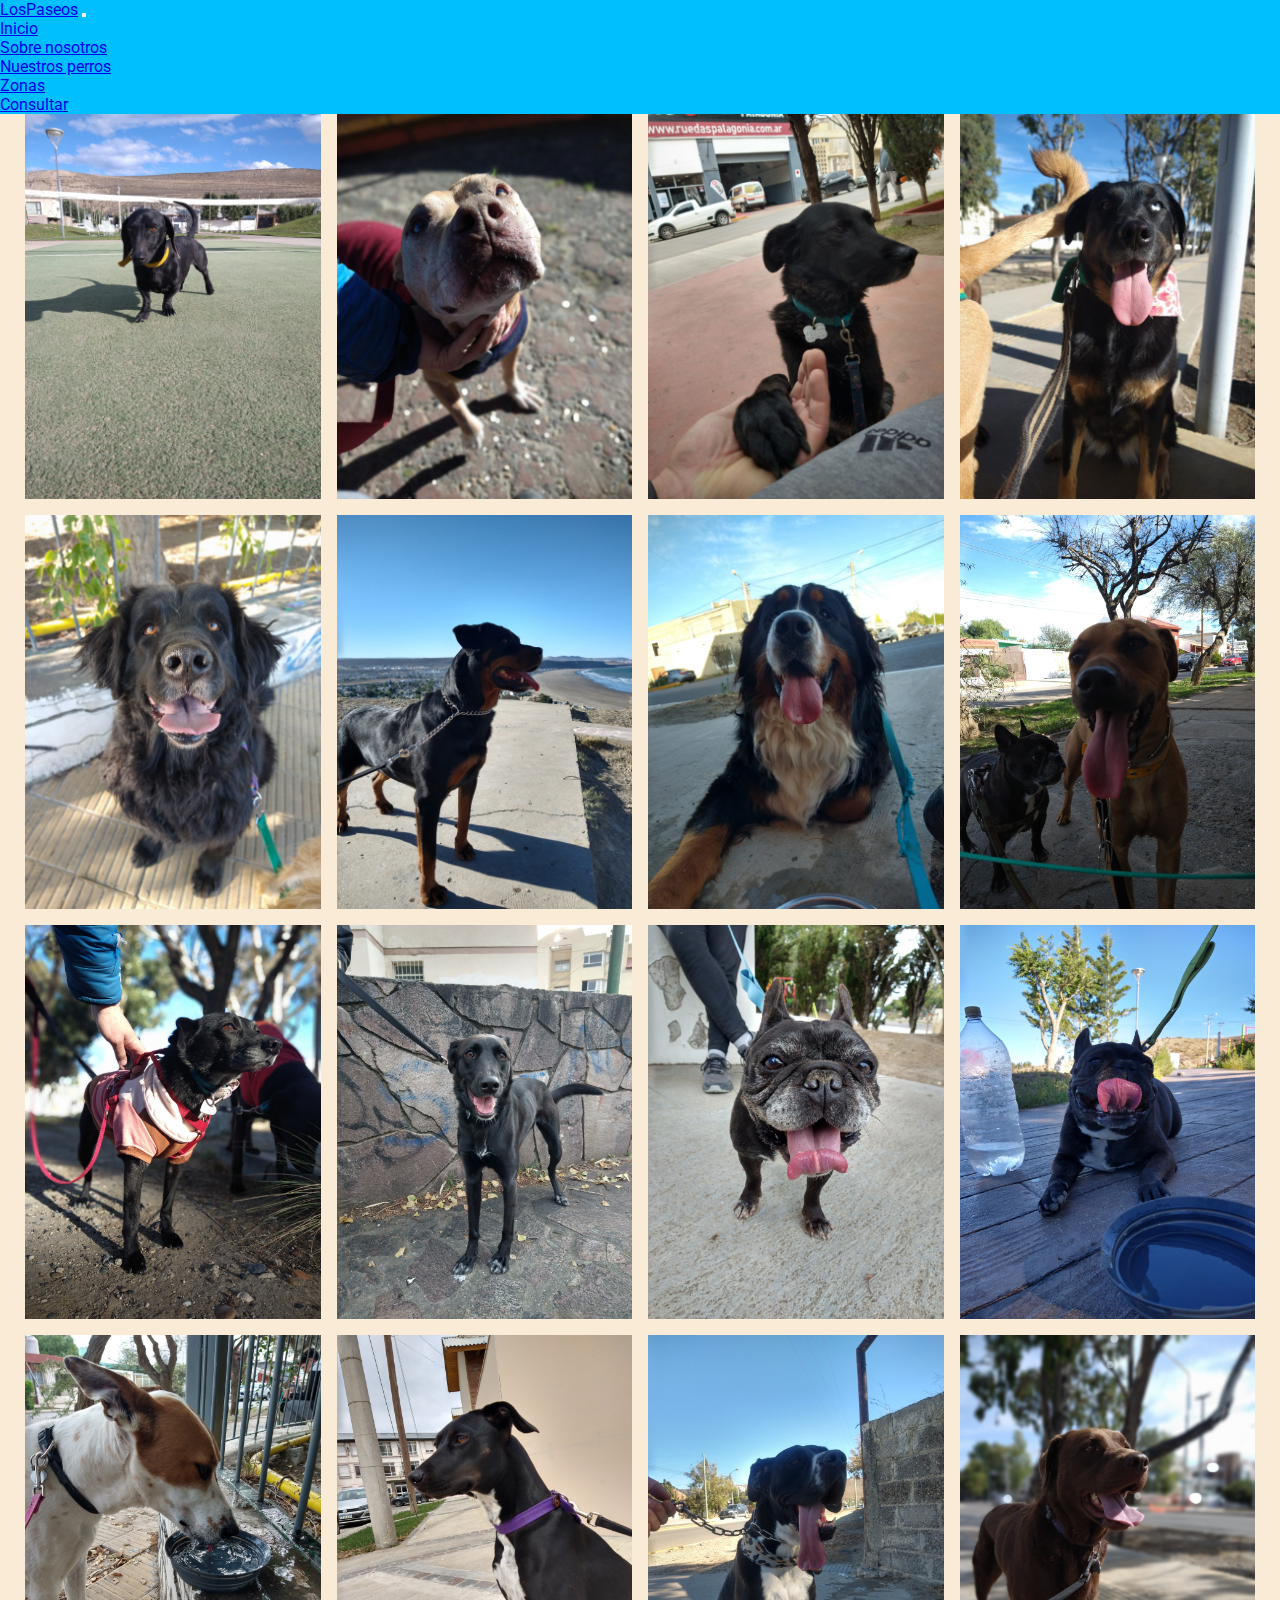
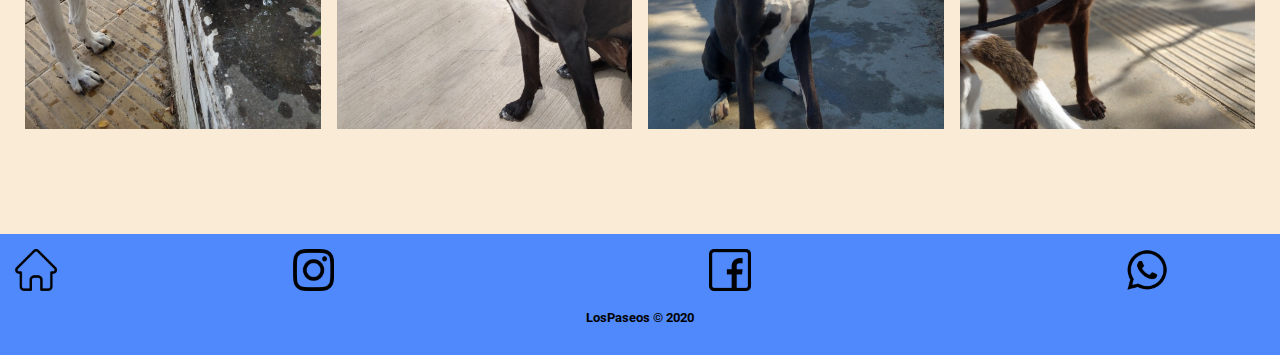
<file: pages/perros.html>
<!DOCTYPE html>
<html lang="es">

<head>
    <meta charset="UTF-8">
    <meta http-equiv="X-UA-Compatible" content="IE=edge">
    <meta name="viewport" content="width=device-width, initial-scale=1.0">
    <!-- link bt -->
    <link href="https://cdn.jsdelivr.net/npm/bootstrap@5.2.0-beta1/dist/css/bootstrap.min.css" rel="stylesheet"
        integrity="sha384-0evHe/X+R7YkIZDRvuzKMRqM+OrBnVFBL6DOitfPri4tjfHxaWutUpFmBp4vmVor" crossorigin="anonymous">
    <link rel="preconnect" href="https://fonts.googleapis.com">
    <link rel="preconnect" href="https://fonts.gstatic.com" crossorigin>
    <link href="https://fonts.googleapis.com/css2?family=Roboto:wght@500&display=swap" rel="stylesheet">
    <link rel="stylesheet" href="../css/style.css">
    <link rel="icon" href="../img/icono.png">
    <title>LosPaseos-Nuestros perros</title>
</head>

<body>
    <header class="row">
        <nav class="navbar navbar-expand-lg bg-light">
            <div class="container-fluid">
                <a class="navbar-brand" href="perros.html">LosPaseos</a>
                <button class="navbar-toggler" type="button" data-bs-toggle="collapse"
                    data-bs-target="#navbarSupportedContent" aria-controls="navbarSupportedContent"
                    aria-expanded="false" aria-label="Toggle navigation">
                    <span class="navbar-toggler-icon"></span>
                </button>
                <div class="collapse navbar-collapse" id="navbarSupportedContent">
                    <ul class="navbar-nav me-auto mb-2 mb-lg-0">
                        <li class="nav-item">
                            <a class="nav-link active" aria-current="page" href="../index.html">Inicio</a>
                        </li>
                        <li class="nav-item">
                            <a class="nav-link" href="nosotros.html">Sobre nosotros</a>
                        </li>
                        <li class="nav-item">
                            <a class="nav-link" href="perros.html">Nuestros perros</a>
                        </li>
                        <li class="nav-item">
                            <a class="nav-link" href="recorrido.html">Zonas</a>
                        </li>
                        <li class="nav-item">
                            <a class="nav-link" href="consultar.html">Consultar</a>
                        </li>
                    </ul>
                </div>
            </div>
        </nav>
    </header>

    <main>
        <section class="nuestrosPerros">
            <div class="imagenes">
                <img src="../img/camilo.jpeg" alt="Imagen de perro" class="perro">
                <img src="../img/eros.jpeg" alt="Imagen de perro" class="perro">
                <img src="../img/matu.jpeg" alt="Imagen de perro" class="perro">
                <img src="../img/pantu.jpeg" alt="Imagen de perro" class="perro">
                <img src="../img/pepa.jpeg" alt="Imagen de perro" class="perro">
                <img src="../img/rita.jpeg" alt="Imagen de perro" class="perro">
                <img src="../img/toro.jpeg" alt="Imagen de perro" class="perro">
                <img src="../img/kenia.jpeg" alt="Imagen de perro" class="perro">
                <img src="../img/chini.jpeg" alt="Imagen de perro" class="perro">
                <img src="../img/nucha.jpeg" alt="Imagen de perro" class="perro">
                <img src="../img/bati.jpeg" alt="Imagen de perro" class="perro">
                <img src="../img/bonnie.jpeg" alt="Imagen de perro" class="perro">
                <img src="../img/molly.jpeg" alt="Imagen de perro" class="perro">
                <img src="../img/sukat.jpeg" alt="Imagen de perro" class="perro">
                <img src="../img/uma.jpeg" alt="Imagen de perro" class="perro">
                <img src="../img/nastita.jpeg" alt="Imagen de perro" class="perro">
            </div>
        </section>
    </main>

    <footer>
        <div class="icono-home">
            <a href=""><img src="../img/home.png" alt=""></a>
        </div class="icono">

        <div class="icono-instagram">
            <a href="https://www.instagram.com/lospaseos/" target="_blank"><img src="../img/instagram.png" alt=""></a>
        </div>

        <div class="icono-facebook">
            <a href=""><img src="../img/facebook.png" alt=""></a>
        </div>

        <div class="icono-wpp">
            <a href="index.html"><img src="../img/whatsapp.png" alt=""></a>
        </div>

        <div class="copy">
            <h6> LosPaseos &copy; 2020</h6>
        </div>
    </footer>
    <!-- link js -->
    <script src="https://cdn.jsdelivr.net/npm/bootstrap@5.2.0-beta1/dist/js/bootstrap.bundle.min.js"
        integrity="sha384-pprn3073KE6tl6bjs2QrFaJGz5/SUsLqktiwsUTF55Jfv3qYSDhgCecCxMW52nD2"
        crossorigin="anonymous"></script>
</body>

</html>
</file>
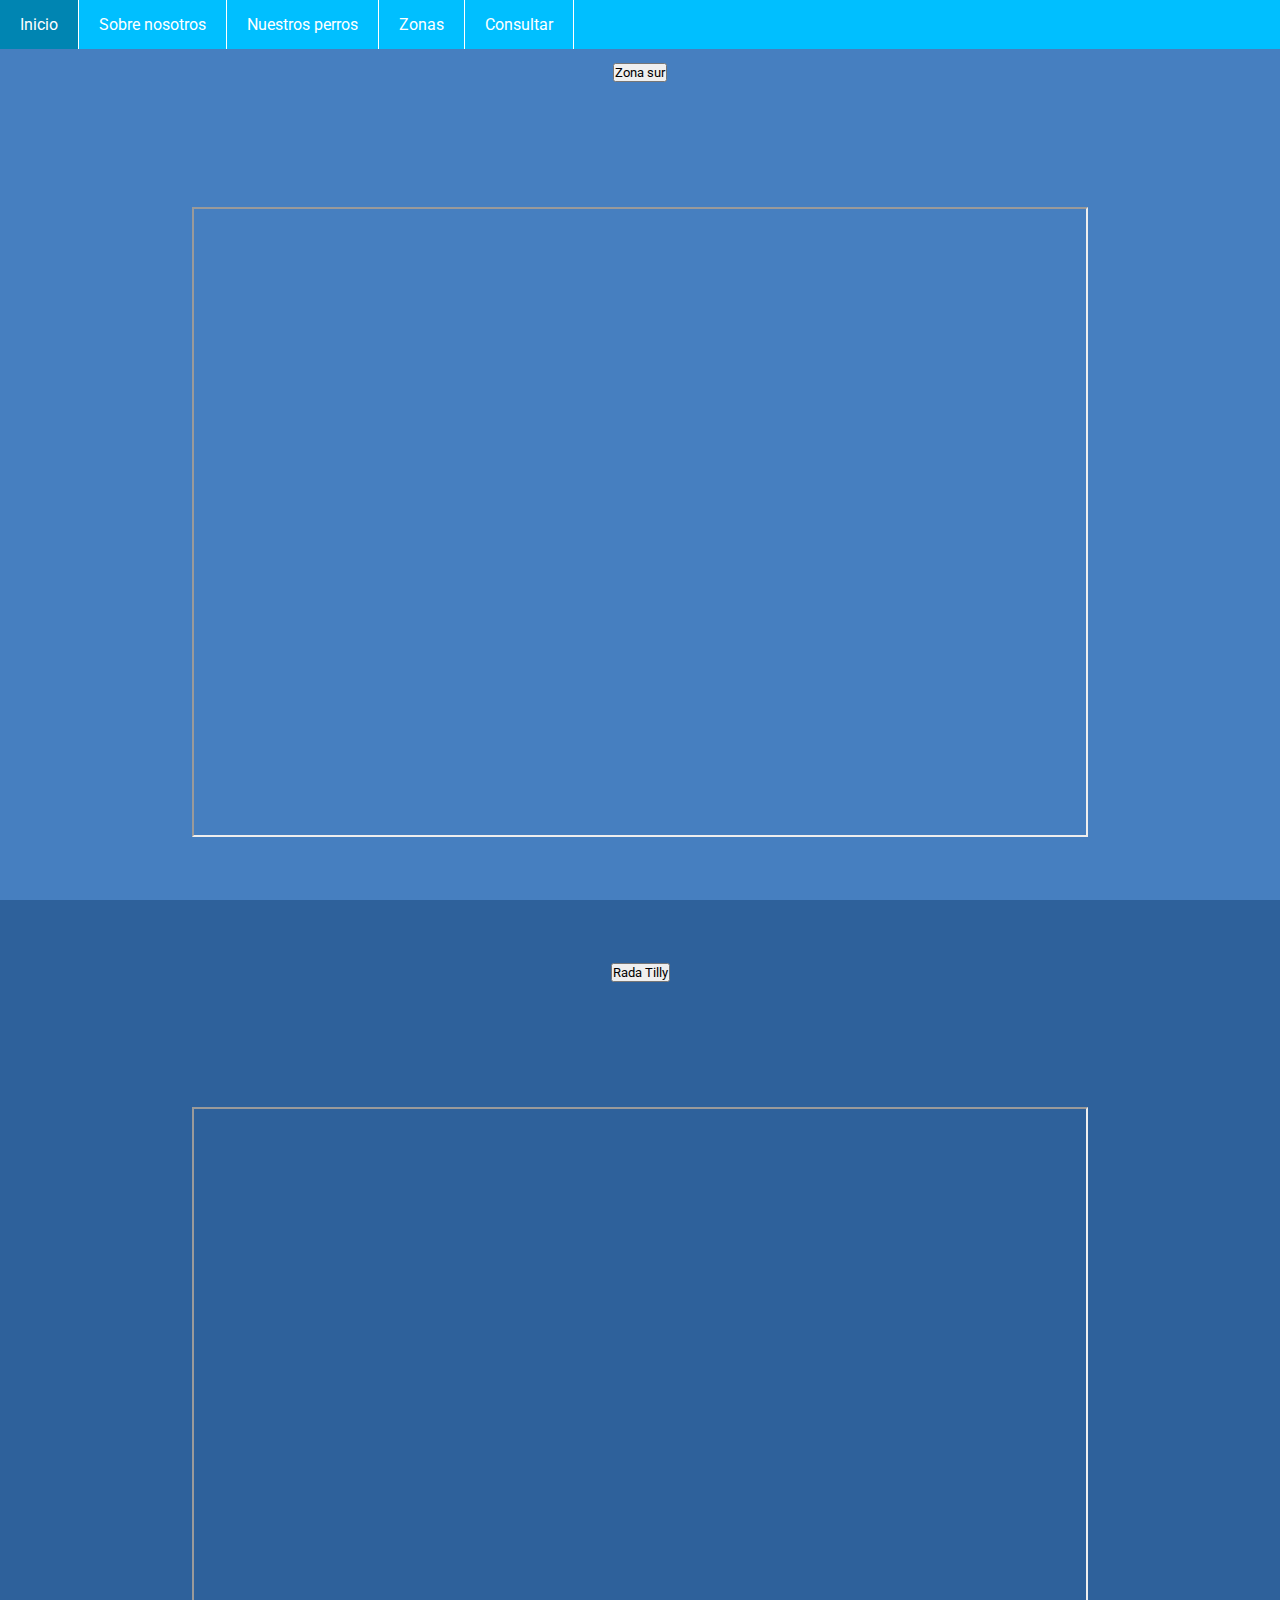
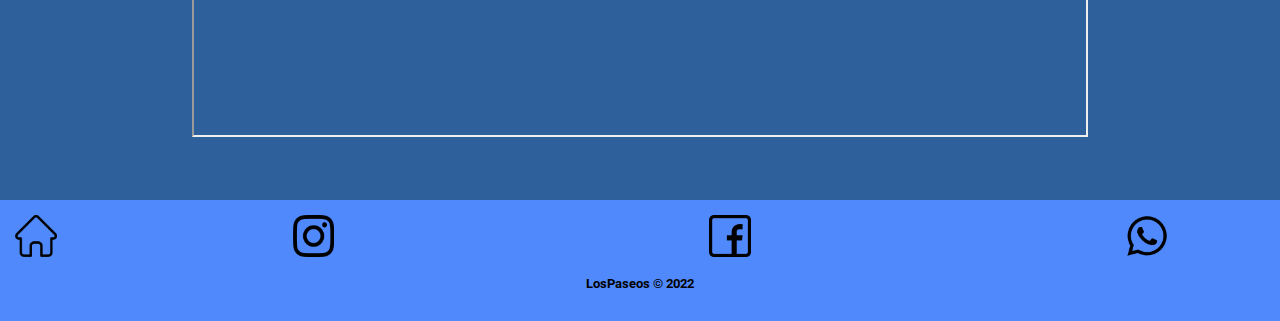
<file: pages/recorrido.html>
<!DOCTYPE html>
<html lang="es">

<head>
    <meta charset="UTF-8">
    <meta http-equiv="X-UA-Compatible" content="IE=edge">
    <meta name="viewport" content="width=device-width, initial-scale=1.0">
    <!-- link bt -->
    <link href="https://cdn.jsdelivr.net/npm/bootstrap@5.2.0-beta1/dist/css/bootstrap.min.css" rel="stylesheet"
        integrity="sha384-0evHe/X+R7YkIZDRvuzKMRqM+OrBnVFBL6DOitfPri4tjfHxaWutUpFmBp4vmVor" crossorigin="anonymous">
    <link rel="preconnect" href="https://fonts.googleapis.com">
    <link rel="preconnect" href="https://fonts.gstatic.com" crossorigin>
    <link href="https://fonts.googleapis.com/css2?family=Roboto:wght@500&display=swap" rel="stylesheet">
    <link rel="stylesheet" href="../css/style.css">
    <link rel="icon" href="../img/icono.png">
    <title>LosPaseos-Zonas</title>
</head>

<body>
    <header>
        <input type="checkbox" id="btn-menu">
        <label for="btn-menu">
            <img src="../img/nav.png" alt="barra de nav">
        </label>
        <nav class="menu">
            <ul>
                <li><a href="../index.html">Inicio</a></li>
                <li><a href="nosotros.html">Sobre nosotros</a></li>
                <li><a href="perros.html">Nuestros perros</a></li>
                <li><a href="recorrido.html">Zonas</a></li>
                <li><a href="consultar.html">Consultar</a></li>
            </ul>
        </nav>
    </header>

    <main>
        <section class="zonaSur">
            <button type="button" class="btn btn-secondary btn-lg mt-5">Zona sur</button>
            <div class="iframe">
                <iframe
                    src="https://www.google.com/maps/embed?pb=!1m18!1m12!1m3!1d2777.7479783982567!2d-67.5166404838764!3d-45.87635154434887!2m3!1f0!2f0!3f0!3m2!1i1024!2i768!4f13.1!3m3!1m2!1s0xbde454c16353d7e5%3A0x8f72200dd9b61767!2sAv.%20Portugal%2C%20U9003%20Comodoro%20Rivadavia%2C%20Chubut!5e0!3m2!1ses-419!2sar!4v1650029842630!5m2!1ses-419!2sar"></iframe>
            </div>
        </section>

        <section class="radaTilly">
            <button type="button" class="btn btn-secondary btn-lg">Rada Tilly</button>
            <div class="iframe">
                <iframe
                    src="https://www.google.com/maps/embed?pb=!1m18!1m12!1m3!1d2774.634468666515!2d-67.5625744843689!3d-45.93860507774057!2m3!1f0!2f0!3f0!3m2!1i1024!2i768!4f13.1!3m3!1m2!1s0xbde5ac5affbe3f9b%3A0xdcea200a9209d206!2sAv.%20Coronel%20Francisco%20Segu%C3%AD%20733%2C%20Rada%20Tilly%2C%20Chubut!5e0!3m2!1ses-419!2sar!4v1650031031449!5m2!1ses-419!2sar">
                </iframe>
            </div>
        </section>
    </main>

    <footer>
        <div class="icono-home">
            <a href=""><img src="../img/home.png" alt="icono home"></a>
        </div class="icono">

        <div class="icono-instagram">
            <a href="https://www.instagram.com/lospaseos/" target="_blank"><img src="../img/instagram.png" alt="icono instagram"></a>
        </div>

        <div class="icono-facebook">
            <a href=""><img src="../img/facebook.png" alt="icono facebook"></a>
        </div>

        <div class="icono-wpp">
            <a href="index.html"><img src="../img/whatsapp.png" alt="icono whatsapp"></a>
        </div>

        <div class="copy">
            <h6> LosPaseos &copy; 2022</h6>
        </div>
    </footer>

    <!-- link js -->
    <script src="https://cdn.jsdelivr.net/npm/bootstrap@5.2.0-beta1/dist/js/bootstrap.bundle.min.js"
        integrity="sha384-pprn3073KE6tl6bjs2QrFaJGz5/SUsLqktiwsUTF55Jfv3qYSDhgCecCxMW52nD2"
        crossorigin="anonymous"></script>

</body>

</html>
</file>
<file: css/style.css>
* {
    padding: 0;
    margin: 0;
    box-sizing: border-box;
    font-family: 'Roboto', sans-serif;
}

body {
    background-image: url(../img/cool-background.png);
    background-attachment: fixed;
    background-repeat: no-repeat;
}

header {
    width: 100%;
    background-color: deepskyblue;
    margin-bottom: 0;
    position: fixed;
    top: 0;
    margin: auto;
    right: 0;
    left: 0;
    z-index: 10;
}

#btn-menu {
    display: none;
}

header img {
    width: 75px;
}

header label {
    display: block;
    display: none;
    width: 30%;
    height: 30%;
    padding: 10px;
    border-right: 1px solid rgb(0, 0, 0);
}

header label:hover {
    cursor: pointer;
    background-color: rgba(0, 0, 0, 0.3);
}

.menu ul {
    margin: 0;
    list-style: none;
    padding: 0;
    display: flex;
}

.menu li {
    border-right: 1px solid #fff;
}

.menu a {
    display: block;
    padding: 15px 20px;
    color: #fff;
    text-decoration: none;
}

.menu li:hover {
    background: rgba(0, 0, 0, 0.3);
}

.seccion1 {
    width: 100%;
    height: 100vh;
    background-image: url(../img/perrobg.jpg);
    background-position: center;
    background-size: cover;
    overflow: hidden;
    display: flex;
    margin-top: 40px;
}

.contenedor-banner {
    color: rgb(255, 255, 255);
    display: flex;
    flex-direction: column;
    align-items: center;
    justify-content: space-between;
    width: 100%;
    margin-top: 40px;
}

.contenedor-banner h1 {
    text-align: center;
    margin-top: 10px;
    font-size: 4rem;
    text-shadow: 3px 5px 2px #474747;
}

.contenedor-banner h2 {
    margin-bottom: 50px;
    font-size: 3.3rem;
    text-align: center;
    text-shadow: 3px 5px 2px #474747;
}

span {
    color: dodgerblue;
}

.contenedor-general {
    background-image: url(../img/cool-background.png);
    background-position: center center;
    background-size: cover;
    width: 100%;
    height: 800px;
    display: flex;
    flex-direction: column;
    justify-content: space-around;
    align-items: center;
}

.contenedor-general .subtitulo {
    text-align: center;
    color: rgb(211, 235, 242);
    margin: 25px;
    font-size: 2.7rem;
    text-align: center;
    text-shadow: 3px 5px 2px #474747;
}

.contenedor-general .parrafo {
    font-size: 1.7rem;
    text-align: center;
    margin: 25px;
    color: rgb(255, 246, 246);
}

.perros {
    display: flex;
}

.svg1 img {
    width: 100%;
}

.svg2 img {
    width: 100%
}

.contenedor-general .svg1 {
    width: 100%;
    height: 100%;
    justify-content: center;
    display: flex;
}

.contenedor-general .svg2 {
    display: flex;
    justify-content: center;
    width: 100%;
    transform: scaleX(-1);
}

.perros {
    width: auto;
    display: flex;
}

footer {
    background-color: rgb(80, 137, 252);
    width: 100%;
    height: 100%;
    padding: 15px;
    display: grid;
    grid-template-columns: repeat(9, 1fr);
    grid-template-rows: repeat(2, 1fr);
}

.copy {
    text-align: center;
    grid-column: 5;
    grid-row: 2;
    align-self: center
}

.icono-wpp {
    grid-column: 9;
    justify-self: center;
}

.icono-facebook {
    grid-column: 6;
    justify-self: center;
}

.icono-instagram {
    grid-column: 3;
    justify-self: center;
}

.icono-home {
    justify-self: center;
}

footer img {
    width: 60%;
}

footer .copy {
    font-size: 1.2rem;
    font-weight: bold;
}

/* CSS PAGINA NOSOTROS */

.teInvitamos {
    display: flex;
    flex-direction: column;
    overflow: hidden;
    height: 100vh;
    min-height: 100%;
    width: 100%;
    align-items: center;
    background-color: rgb(65, 123, 231);
    justify-content: space-around;
    margin-top: 25px;
}

.teInvitamos h1 {
    text-align: center;
    color: #fff;
    margin-top: 10px;
    font-size: 2rem;
    text-shadow: 3px 5px 2px #474747;

}

.logoSection {
    display: flex;
    width: 100%;
    justify-content: center;
    margin-bottom: 20px;
}

.logoSection img {
    width: 33%;
    border-radius: 50%;
    align-items: center;
    justify-content: center;
    margin-bottom: 8rem;
}

.gianluca {
    display: flex;
    flex-direction: column;
    overflow: hidden;
    height: 100vh;
    width: 100%;
    align-items: center;
    background-color: rgb(55, 104, 197);
    justify-content: space-around;
}

.tituloytexto {
    text-align: center;
    line-height: 2rem;
    margin: 2rem;
}

.tituloytexto h2 {
    color: #fff;
    margin-top: 10px;
    font-size: 1.2rem;
    margin-top: 45px;
    text-shadow: 3px 5px 2px #474747;
}

.tituloytexto h3 {
    color: #fff;
    margin-top: 10px;
    font-size: 1.2rem;
    margin-top: 45px;
    text-shadow: 3px 5px 2px #474747;
}

.tituloytexto p {
    font-size: 1.0rem;
    text-align: center;
    margin: 25px;
    color: rgb(255, 246, 246);
    text-shadow: 2px 4px 1px #5e5c5c;

}

.mateo {
    display: flex;
    flex-direction: column;
    overflow: hidden;
    height: 100vh;
    width: 100%;
    align-items: center;
    background-color: rgb(46, 88, 167);
    justify-content: space-between;
}

.imgMateo img{
    width: 400px;
    margin-bottom: 10rem;
}

/* CSS PAGINA RECORRIDO */

.zonaSur {
    display: flex;
    flex-direction: column;
    justify-content: space-around;
    overflow: hidden;
    align-items: center;
    height: 100vh;
    background-color: rgb(70, 127, 192);
}

.iframe {
    width: 70%;
    height: 70%;
}

.iframe iframe {
    height: 100%;
    width: 100%;
}

.radaTilly {
    display: flex;
    flex-direction: column;
    justify-content: space-around;
    overflow: hidden;
    align-items: center;
    height: 100vh;
    background-color: rgb(46, 97, 155);
}

/* CSS PAGINA PERROS */

.nuestrosPerros {
    background-color: antiquewhite;
    height: 100%;
    padding: 25px;
    width: 100%;
    overflow: hidden;
}

.imagenes {
    display: grid;
    grid-template-columns: repeat(4, 1fr);
    grid-template-rows: repeat(auto-fill, 1fr);
    gap: 1rem;
    margin-top: 5rem;
    margin-bottom: 5rem;
    height: 100%;
    width: auto;
}

.imagenes img {
    width: 100%;
    height: 100%;
}



@media (min-width:900px) {
    footer img {
        width: 30%;
    }

    .gianluca img {
        margin-bottom: 10rem;
        width: 350px;
    }

    .mateo img {
        width: 350px;
        margin-bottom: 10rem;
    }

    .tituloytexto h2 {
        color: #fff;
        margin-top: 20px;
        font-size: 2rem;
        margin: 30px;
        text-shadow: 3px 5px 2px #474747;
    }

    .tituloytexto h3 {
        color: #fff;
        margin: 30px;
        font-size: 3rem;
    }

    .tituloytexto p {
        font-size: 1.5rem;
        text-align: left;
        margin: 25px;
        line-height: 50px;
    }
}

@media (max-width: 650px) {
    header label {
        display: flex;
        justify-content: center;
    }

    header img {
        width: 45px;
    }

    .menu {
        position: absolute;
        background-color: #1a1a1aaa;
        width: 100%;
        transition: all 0.5s;
        transform: translateX(-100%);
        z-index: 1;
    }

    .menu ul {
        flex-direction: column;
    }

    .menu li {
        border-top: 1px solid #fff;
    }

    #btn-menu:checked~.menu {
        transform: translateX(0%);
    }

    .seccion3 {
        flex-direction: column;
    }

    .contenedor-general .subtitulo {
        font-size: 1.6rem;
    }

    .contenedor-general .parrafo {
        font-size: 1.2rem;
    }

    .contenedor-banner h2 {
        font-size: 1.9rem;
    }

    .contenedor-banner h1 {
        font-size: 2.5rem;
    }


    /* MQ NOSOTROS */
    .gianluca img {
        width: 250px;
    }

    .mateo img {
        width: 250px;
    }

    /* MQ PERROS */

    .imagenes {
        grid-template-columns: repeat(1, 1fr);
    }
}

/* ANIMACIONES PAGINA PERROS */

.perro:hover {
    transform: scale(1.1);
}

/* ANIMACIONES PAGINA SOBRE NOSOTROS */

.img-logo {
    animation-name: pulso;
    animation-iteration-count: infinite;
    animation-timing-function: linear;
    animation-duration: 20s;
}

@keyframes pulso {
    from {
        transform: rotate(0);
    }

    to {
        transform: rotate(360deg);
    }
}
</file>
